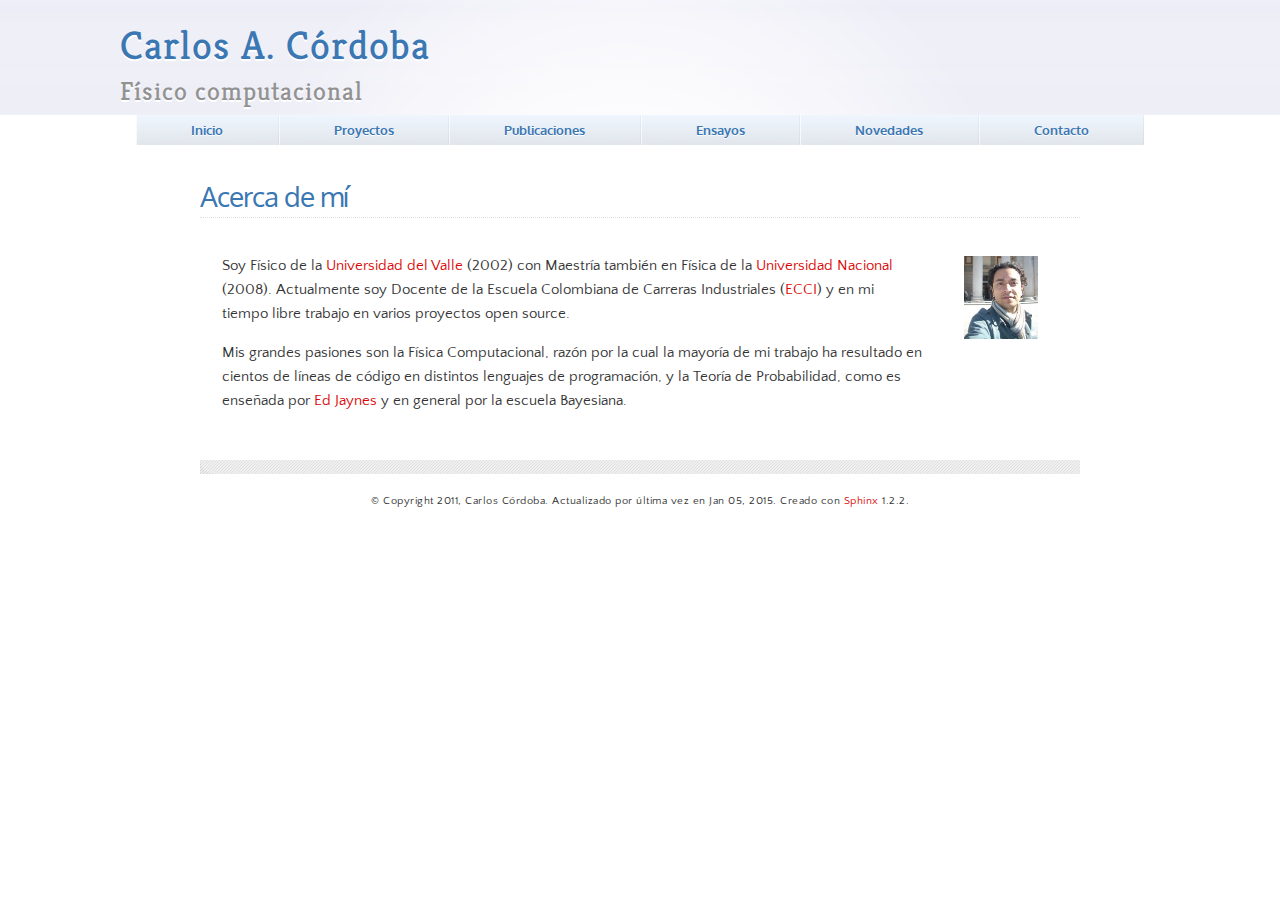
<file: index.html>
<!DOCTYPE html PUBLIC "-//W3C//DTD XHTML 1.0 Transitional//EN"
  "http://www.w3.org/TR/xhtml1/DTD/xhtml1-transitional.dtd">


<html xmlns="http://www.w3.org/1999/xhtml">
  <head>
    <meta http-equiv="Content-Type" content="text/html; charset=utf-8" />
    
    <title>Acerca de mí &mdash; Carlos A. Córdoba</title>
    
    <link rel="stylesheet" href="_static/haiku.css" type="text/css" />
    <link rel="stylesheet" href="_static/pygments.css" type="text/css" />
    
    <script type="text/javascript">
      var DOCUMENTATION_OPTIONS = {
        URL_ROOT:    './',
        VERSION:     '',
        COLLAPSE_INDEX: false,
        FILE_SUFFIX: '.html',
        HAS_SOURCE:  true
      };
    </script>
    <script type="text/javascript" src="_static/jquery.js"></script>
    <script type="text/javascript" src="_static/underscore.js"></script>
    <script type="text/javascript" src="_static/doctools.js"></script>
    <script type="text/javascript" src="_static/translations.js"></script>
    <script type="text/javascript" src="_static/theme_extras.js"></script>
    <link rel="top" title="Carlos A. Córdoba" href="#" />
    <link href='http://fonts.googleapis.com/css?family=Oxygen' rel='stylesheet' type='text/css'>
    <link href='http://fonts.googleapis.com/css?family=Kreon:300,400' rel='stylesheet' type='text/css'/>
    <link href='http://fonts.googleapis.com/css?family=Quattrocento+Sans:regular,bold' rel='stylesheet' type='text/css'/>

  </head>
  <body>
    <script>
     // Add the selected class to the currently active element of the
     // topnav
     function setSelected() {
         $("div.topnav a").removeClass("selected");
         $("div.topnav a").each( function(i) {
             if (document.location.href.indexOf($(this).text()) > 0) {
                 $(this).addClass("selected")
             };
         });
     };
     
     // Apply the previous functions after the page has loaded
     $(document).ready( function () { 
         setSelected();
     });
   </script>

    <div id='center-highlight'>
      <div class="header"><h1 class="heading"><a href="#">
          <span>Carlos A. Córdoba</span></a></h1>
        <h2 class="heading"><span>Físico computacional</span></h2>
      </div>
      <div class="topnav">
      <ul class="tabs" role="navigation">
    <li><a href="#">Inicio</a></li>
    <li><a href="Proyectos/Principal.html">Proyectos</a></li>
    <li><a href="Publicaciones.html">Publicaciones</a></li>
    <li><a href="Ensayos.html">Ensayos</a></li>
    <li><a href="Novedades.html">Novedades</a></li>
    <li><a href="Contacto.html">Contacto</a></li>
<ul>
      </div>
      <div class="content">
        
  <div class="section" id="acerca-de-mi">
<h1>Acerca de mí<a class="headerlink" href="#acerca-de-mi" title="Enlazar permanentemente con este título">¶</a></h1>
<table border="0" id="front-page" align="center">
<td width="700"><p>Soy Físico de la <a class="reference external" href="http://www.univalle.edu.co">Universidad del Valle</a> (2002)
con Maestría también en Física de la <a class="reference external" href="http://www.unal.edu.co">Universidad Nacional</a> (2008). Actualmente soy Docente de la Escuela
Colombiana de Carreras Industriales (<a class="reference external" href="http://www.ecci.edu.co">ECCI</a>) y en mi
tiempo libre trabajo en varios proyectos open source.</p>
<p>Mis grandes pasiones son la Física Computacional, razón por la cual la mayoría
de mi trabajo ha resultado en cientos de líneas de código en distintos
lenguajes de programación, y la Teoría de Probabilidad, como es enseñada por
<a class="reference external" href="http://omega.albany.edu:8008/JaynesBook.html">Ed Jaynes</a> y en general por la
escuela Bayesiana.</p>
<td id="self">
<img src="_static/self-1.jpg">
</td>
</table></div>


      </div>
      <div class="bottomnav"></div>
   </div>

    <div class="footer">
        &copy; Copyright 2011, Carlos Córdoba.
      Actualizado por última vez en Jan 05, 2015.
      Creado con <a href="http://sphinx-doc.org/">Sphinx</a> 1.2.2.
    </div>
  </body>
</html>
</file>
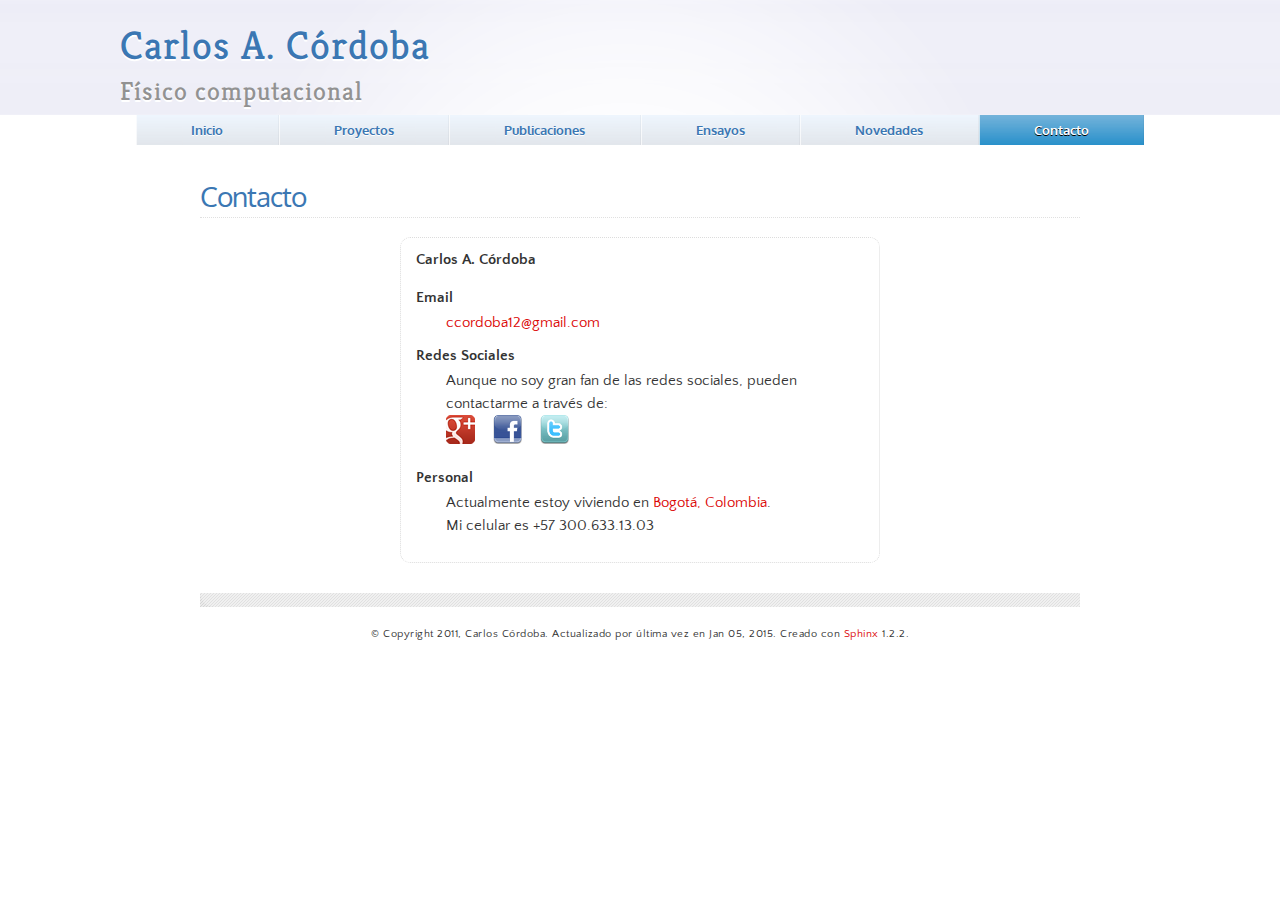
<file: Contacto.html>
<!DOCTYPE html PUBLIC "-//W3C//DTD XHTML 1.0 Transitional//EN"
  "http://www.w3.org/TR/xhtml1/DTD/xhtml1-transitional.dtd">


<html xmlns="http://www.w3.org/1999/xhtml">
  <head>
    <meta http-equiv="Content-Type" content="text/html; charset=utf-8" />
    
    <title>Contacto &mdash; Carlos A. Córdoba</title>
    
    <link rel="stylesheet" href="_static/haiku.css" type="text/css" />
    <link rel="stylesheet" href="_static/pygments.css" type="text/css" />
    
    <script type="text/javascript">
      var DOCUMENTATION_OPTIONS = {
        URL_ROOT:    './',
        VERSION:     '',
        COLLAPSE_INDEX: false,
        FILE_SUFFIX: '.html',
        HAS_SOURCE:  true
      };
    </script>
    <script type="text/javascript" src="_static/jquery.js"></script>
    <script type="text/javascript" src="_static/underscore.js"></script>
    <script type="text/javascript" src="_static/doctools.js"></script>
    <script type="text/javascript" src="_static/translations.js"></script>
    <script type="text/javascript" src="_static/theme_extras.js"></script>
    <link rel="top" title="Carlos A. Córdoba" href="index.html" />
    <link href='http://fonts.googleapis.com/css?family=Oxygen' rel='stylesheet' type='text/css'>
    <link href='http://fonts.googleapis.com/css?family=Kreon:300,400' rel='stylesheet' type='text/css'/>
    <link href='http://fonts.googleapis.com/css?family=Quattrocento+Sans:regular,bold' rel='stylesheet' type='text/css'/>

  </head>
  <body>
    <script>
     // Add the selected class to the currently active element of the
     // topnav
     function setSelected() {
         $("div.topnav a").removeClass("selected");
         $("div.topnav a").each( function(i) {
             if (document.location.href.indexOf($(this).text()) > 0) {
                 $(this).addClass("selected")
             };
         });
     };
     
     // Apply the previous functions after the page has loaded
     $(document).ready( function () { 
         setSelected();
     });
   </script>

    <div id='center-highlight'>
      <div class="header"><h1 class="heading"><a href="index.html">
          <span>Carlos A. Córdoba</span></a></h1>
        <h2 class="heading"><span>Físico computacional</span></h2>
      </div>
      <div class="topnav">
      <ul class="tabs" role="navigation">
    <li><a href="index.html">Inicio</a></li>
    <li><a href="Proyectos/Principal.html">Proyectos</a></li>
    <li><a href="Publicaciones.html">Publicaciones</a></li>
    <li><a href="Ensayos.html">Ensayos</a></li>
    <li><a href="Novedades.html">Novedades</a></li>
    <li><a href="#">Contacto</a></li>
<ul>
      </div>
      <div class="content">
        
  <div class="section" id="contacto">
<h1>Contacto<a class="headerlink" href="#contacto" title="Enlazar permanentemente con este título">¶</a></h1>
<div class="admonition-carlos-a-cordoba admonition">
<p class="first admonition-title">Carlos A. Córdoba</p>
<dl class="last docutils">
<dt>Email</dt>
<dd><a class="reference external" href="mailto:ccordoba12&#37;&#52;&#48;gmail&#46;com">ccordoba12<span>&#64;</span>gmail<span>&#46;</span>com</a></dd>
<dt>Redes Sociales</dt>
<dd><div class="first last line-block">
<div class="line">Aunque no soy gran fan de las redes sociales, pueden contactarme a través de:</div>
<div class="line"><a class="reference external" href="https://plus.google.com/111768206590147541618"><img alt="gplus" src="_images/gplus-icon.png" /></a>   <a class="reference external" href="http://www.facebook.com/profile.php?id=100000617635309&amp;ref=tn_tnmn"><img alt="facebook" src="_images/facebook-icon.png" /></a>   <a class="reference external" href="https://twitter.com/#!/ccordoba12"><img alt="twitter" src="_images/twitter-icon.png" /></a></div>
</div>
</dd>
<dt>Personal</dt>
<dd><div class="first last line-block">
<div class="line">Actualmente estoy viviendo en <a class="reference external" href="http://maps.google.es/maps/place?ftid=0x8e3f9bfd2da6cb29:0x239d635520a33914&amp;q=Bogota,+Colombia&amp;hl=en&amp;ved=0CAwQ-gswAA&amp;sa=X&amp;ei=EwLlTsCrA6LKyQSaibWKBw">Bogotá, Colombia</a>.</div>
<div class="line">Mi celular es +57 300.633.13.03</div>
</div>
</dd>
</dl>
</div>
</div>


      </div>
      <div class="bottomnav"></div>
   </div>

    <div class="footer">
        &copy; Copyright 2011, Carlos Córdoba.
      Actualizado por última vez en Jan 05, 2015.
      Creado con <a href="http://sphinx-doc.org/">Sphinx</a> 1.2.2.
    </div>
  </body>
</html>
</file>
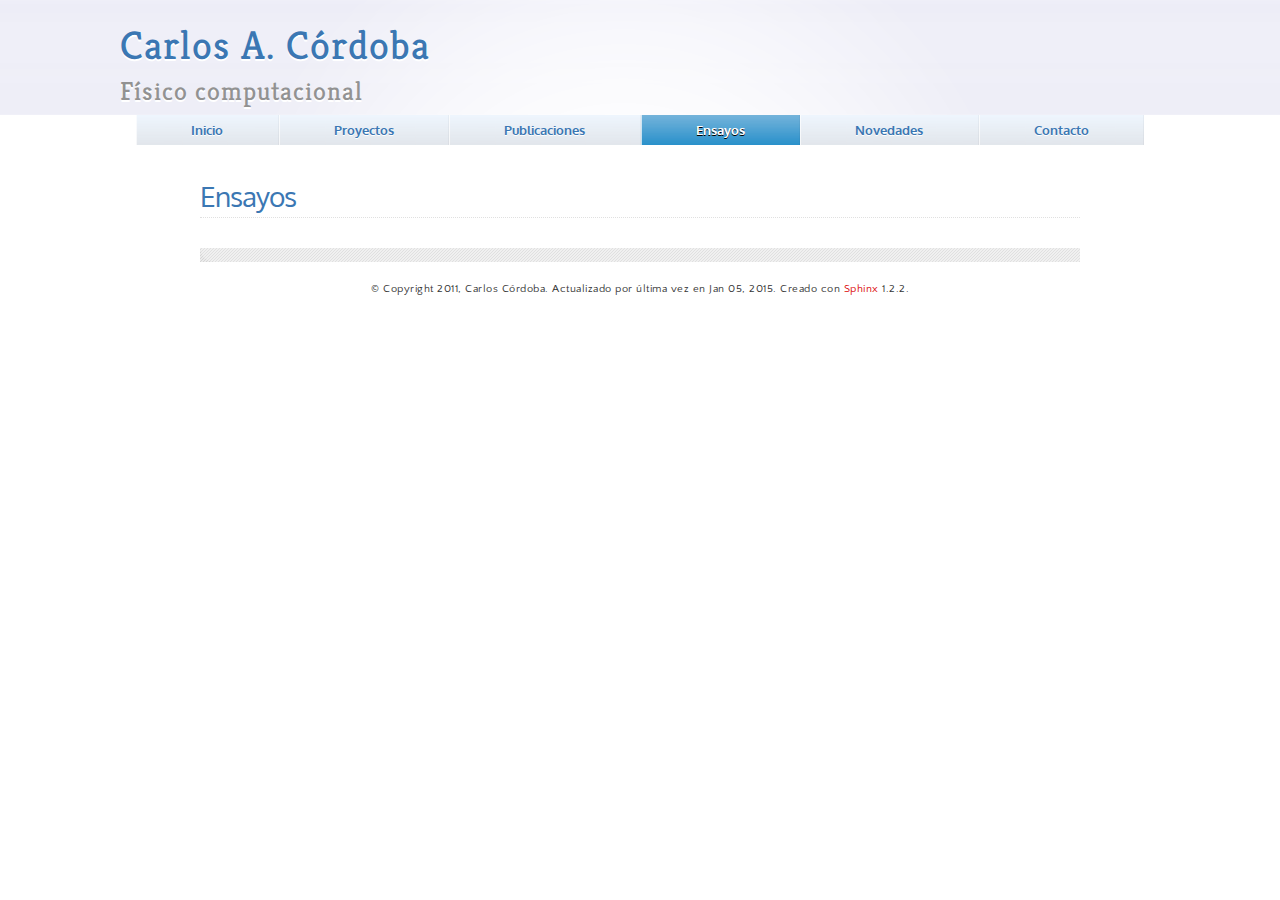
<file: Ensayos.html>
<!DOCTYPE html PUBLIC "-//W3C//DTD XHTML 1.0 Transitional//EN"
  "http://www.w3.org/TR/xhtml1/DTD/xhtml1-transitional.dtd">


<html xmlns="http://www.w3.org/1999/xhtml">
  <head>
    <meta http-equiv="Content-Type" content="text/html; charset=utf-8" />
    
    <title>Ensayos &mdash; Carlos A. Córdoba</title>
    
    <link rel="stylesheet" href="_static/haiku.css" type="text/css" />
    <link rel="stylesheet" href="_static/pygments.css" type="text/css" />
    
    <script type="text/javascript">
      var DOCUMENTATION_OPTIONS = {
        URL_ROOT:    './',
        VERSION:     '',
        COLLAPSE_INDEX: false,
        FILE_SUFFIX: '.html',
        HAS_SOURCE:  true
      };
    </script>
    <script type="text/javascript" src="_static/jquery.js"></script>
    <script type="text/javascript" src="_static/underscore.js"></script>
    <script type="text/javascript" src="_static/doctools.js"></script>
    <script type="text/javascript" src="_static/translations.js"></script>
    <script type="text/javascript" src="_static/theme_extras.js"></script>
    <link rel="top" title="Carlos A. Córdoba" href="index.html" />
    <link href='http://fonts.googleapis.com/css?family=Oxygen' rel='stylesheet' type='text/css'>
    <link href='http://fonts.googleapis.com/css?family=Kreon:300,400' rel='stylesheet' type='text/css'/>
    <link href='http://fonts.googleapis.com/css?family=Quattrocento+Sans:regular,bold' rel='stylesheet' type='text/css'/>

  </head>
  <body>
    <script>
     // Add the selected class to the currently active element of the
     // topnav
     function setSelected() {
         $("div.topnav a").removeClass("selected");
         $("div.topnav a").each( function(i) {
             if (document.location.href.indexOf($(this).text()) > 0) {
                 $(this).addClass("selected")
             };
         });
     };
     
     // Apply the previous functions after the page has loaded
     $(document).ready( function () { 
         setSelected();
     });
   </script>

    <div id='center-highlight'>
      <div class="header"><h1 class="heading"><a href="index.html">
          <span>Carlos A. Córdoba</span></a></h1>
        <h2 class="heading"><span>Físico computacional</span></h2>
      </div>
      <div class="topnav">
      <ul class="tabs" role="navigation">
    <li><a href="index.html">Inicio</a></li>
    <li><a href="Proyectos/Principal.html">Proyectos</a></li>
    <li><a href="Publicaciones.html">Publicaciones</a></li>
    <li><a href="#">Ensayos</a></li>
    <li><a href="Novedades.html">Novedades</a></li>
    <li><a href="Contacto.html">Contacto</a></li>
<ul>
      </div>
      <div class="content">
        
  <div class="section" id="ensayos">
<h1>Ensayos<a class="headerlink" href="#ensayos" title="Enlazar permanentemente con este título">¶</a></h1>
</div>


      </div>
      <div class="bottomnav"></div>
   </div>

    <div class="footer">
        &copy; Copyright 2011, Carlos Córdoba.
      Actualizado por última vez en Jan 05, 2015.
      Creado con <a href="http://sphinx-doc.org/">Sphinx</a> 1.2.2.
    </div>
  </body>
</html>
</file>
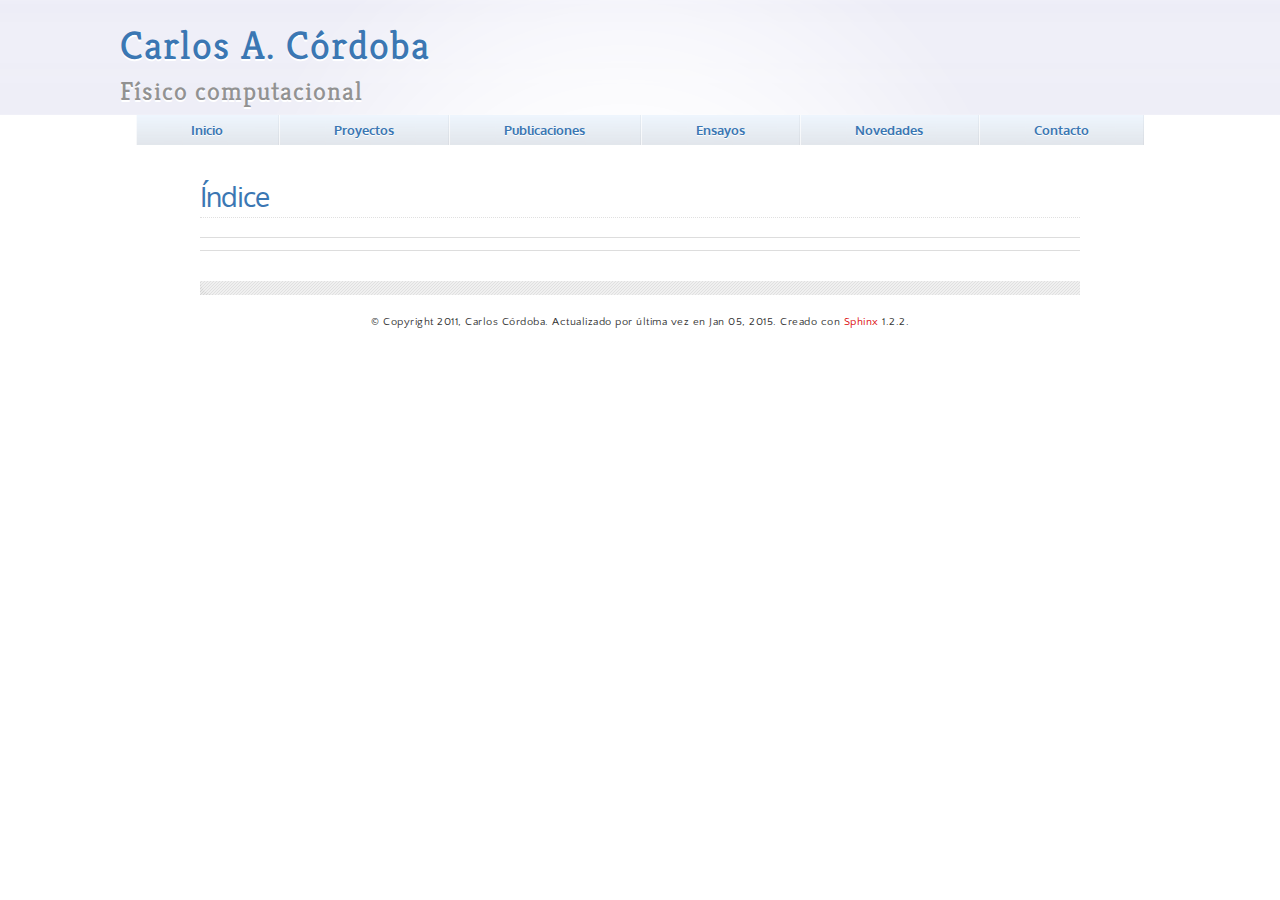
<file: genindex.html>
<!DOCTYPE html PUBLIC "-//W3C//DTD XHTML 1.0 Transitional//EN"
  "http://www.w3.org/TR/xhtml1/DTD/xhtml1-transitional.dtd">


<html xmlns="http://www.w3.org/1999/xhtml">
  <head>
    <meta http-equiv="Content-Type" content="text/html; charset=utf-8" />
    
    <title>Índice &mdash; Carlos A. Córdoba</title>
    
    <link rel="stylesheet" href="_static/haiku.css" type="text/css" />
    <link rel="stylesheet" href="_static/pygments.css" type="text/css" />
    
    <script type="text/javascript">
      var DOCUMENTATION_OPTIONS = {
        URL_ROOT:    './',
        VERSION:     '',
        COLLAPSE_INDEX: false,
        FILE_SUFFIX: '.html',
        HAS_SOURCE:  true
      };
    </script>
    <script type="text/javascript" src="_static/jquery.js"></script>
    <script type="text/javascript" src="_static/underscore.js"></script>
    <script type="text/javascript" src="_static/doctools.js"></script>
    <script type="text/javascript" src="_static/translations.js"></script>
    <script type="text/javascript" src="_static/theme_extras.js"></script>
    <link rel="top" title="Carlos A. Córdoba" href="index.html" />
    <link href='http://fonts.googleapis.com/css?family=Oxygen' rel='stylesheet' type='text/css'>
    <link href='http://fonts.googleapis.com/css?family=Kreon:300,400' rel='stylesheet' type='text/css'/>
    <link href='http://fonts.googleapis.com/css?family=Quattrocento+Sans:regular,bold' rel='stylesheet' type='text/css'/>

  </head>
  <body>
    <script>
     // Add the selected class to the currently active element of the
     // topnav
     function setSelected() {
         $("div.topnav a").removeClass("selected");
         $("div.topnav a").each( function(i) {
             if (document.location.href.indexOf($(this).text()) > 0) {
                 $(this).addClass("selected")
             };
         });
     };
     
     // Apply the previous functions after the page has loaded
     $(document).ready( function () { 
         setSelected();
     });
   </script>

    <div id='center-highlight'>
      <div class="header"><h1 class="heading"><a href="index.html">
          <span>Carlos A. Córdoba</span></a></h1>
        <h2 class="heading"><span>Físico computacional</span></h2>
      </div>
      <div class="topnav">
      <ul class="tabs" role="navigation">
    <li><a href="index.html">Inicio</a></li>
    <li><a href="Proyectos/Principal.html">Proyectos</a></li>
    <li><a href="Publicaciones.html">Publicaciones</a></li>
    <li><a href="Ensayos.html">Ensayos</a></li>
    <li><a href="Novedades.html">Novedades</a></li>
    <li><a href="Contacto.html">Contacto</a></li>
<ul>
      </div>
      <div class="content">
        

<h1 id="index">Índice</h1>

<div class="genindex-jumpbox">
 
</div>


      </div>
      <div class="bottomnav"></div>
   </div>

    <div class="footer">
        &copy; Copyright 2011, Carlos Córdoba.
      Actualizado por última vez en Jan 05, 2015.
      Creado con <a href="http://sphinx-doc.org/">Sphinx</a> 1.2.2.
    </div>
  </body>
</html>
</file>
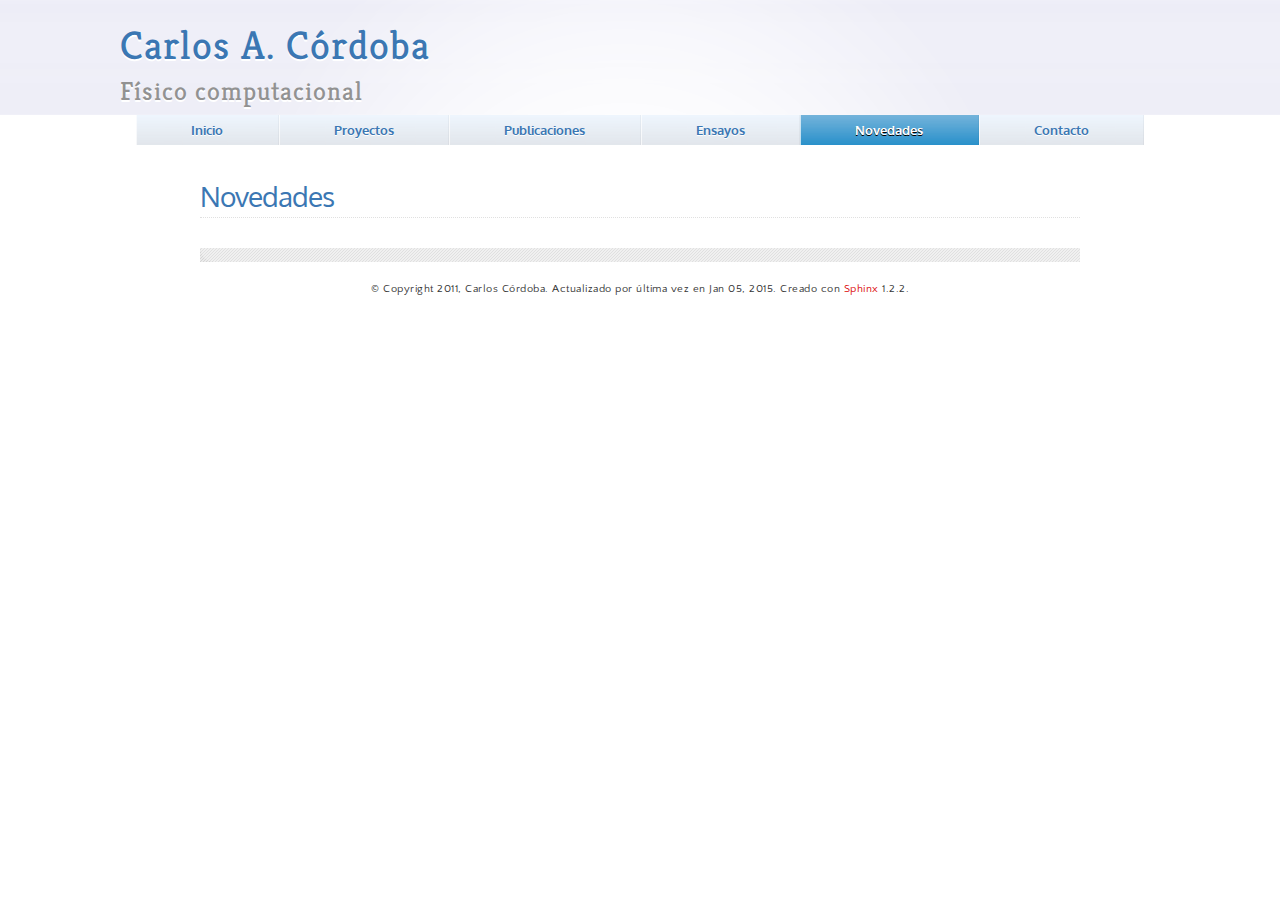
<file: Novedades.html>
<!DOCTYPE html PUBLIC "-//W3C//DTD XHTML 1.0 Transitional//EN"
  "http://www.w3.org/TR/xhtml1/DTD/xhtml1-transitional.dtd">


<html xmlns="http://www.w3.org/1999/xhtml">
  <head>
    <meta http-equiv="Content-Type" content="text/html; charset=utf-8" />
    
    <title>Novedades &mdash; Carlos A. Córdoba</title>
    
    <link rel="stylesheet" href="_static/haiku.css" type="text/css" />
    <link rel="stylesheet" href="_static/pygments.css" type="text/css" />
    
    <script type="text/javascript">
      var DOCUMENTATION_OPTIONS = {
        URL_ROOT:    './',
        VERSION:     '',
        COLLAPSE_INDEX: false,
        FILE_SUFFIX: '.html',
        HAS_SOURCE:  true
      };
    </script>
    <script type="text/javascript" src="_static/jquery.js"></script>
    <script type="text/javascript" src="_static/underscore.js"></script>
    <script type="text/javascript" src="_static/doctools.js"></script>
    <script type="text/javascript" src="_static/translations.js"></script>
    <script type="text/javascript" src="_static/theme_extras.js"></script>
    <link rel="top" title="Carlos A. Córdoba" href="index.html" />
    <link href='http://fonts.googleapis.com/css?family=Oxygen' rel='stylesheet' type='text/css'>
    <link href='http://fonts.googleapis.com/css?family=Kreon:300,400' rel='stylesheet' type='text/css'/>
    <link href='http://fonts.googleapis.com/css?family=Quattrocento+Sans:regular,bold' rel='stylesheet' type='text/css'/>

  </head>
  <body>
    <script>
     // Add the selected class to the currently active element of the
     // topnav
     function setSelected() {
         $("div.topnav a").removeClass("selected");
         $("div.topnav a").each( function(i) {
             if (document.location.href.indexOf($(this).text()) > 0) {
                 $(this).addClass("selected")
             };
         });
     };
     
     // Apply the previous functions after the page has loaded
     $(document).ready( function () { 
         setSelected();
     });
   </script>

    <div id='center-highlight'>
      <div class="header"><h1 class="heading"><a href="index.html">
          <span>Carlos A. Córdoba</span></a></h1>
        <h2 class="heading"><span>Físico computacional</span></h2>
      </div>
      <div class="topnav">
      <ul class="tabs" role="navigation">
    <li><a href="index.html">Inicio</a></li>
    <li><a href="Proyectos/Principal.html">Proyectos</a></li>
    <li><a href="Publicaciones.html">Publicaciones</a></li>
    <li><a href="Ensayos.html">Ensayos</a></li>
    <li><a href="#">Novedades</a></li>
    <li><a href="Contacto.html">Contacto</a></li>
<ul>
      </div>
      <div class="content">
        
  <div class="section" id="novedades">
<h1>Novedades<a class="headerlink" href="#novedades" title="Enlazar permanentemente con este título">¶</a></h1>
</div>


      </div>
      <div class="bottomnav"></div>
   </div>

    <div class="footer">
        &copy; Copyright 2011, Carlos Córdoba.
      Actualizado por última vez en Jan 05, 2015.
      Creado con <a href="http://sphinx-doc.org/">Sphinx</a> 1.2.2.
    </div>
  </body>
</html>
</file>
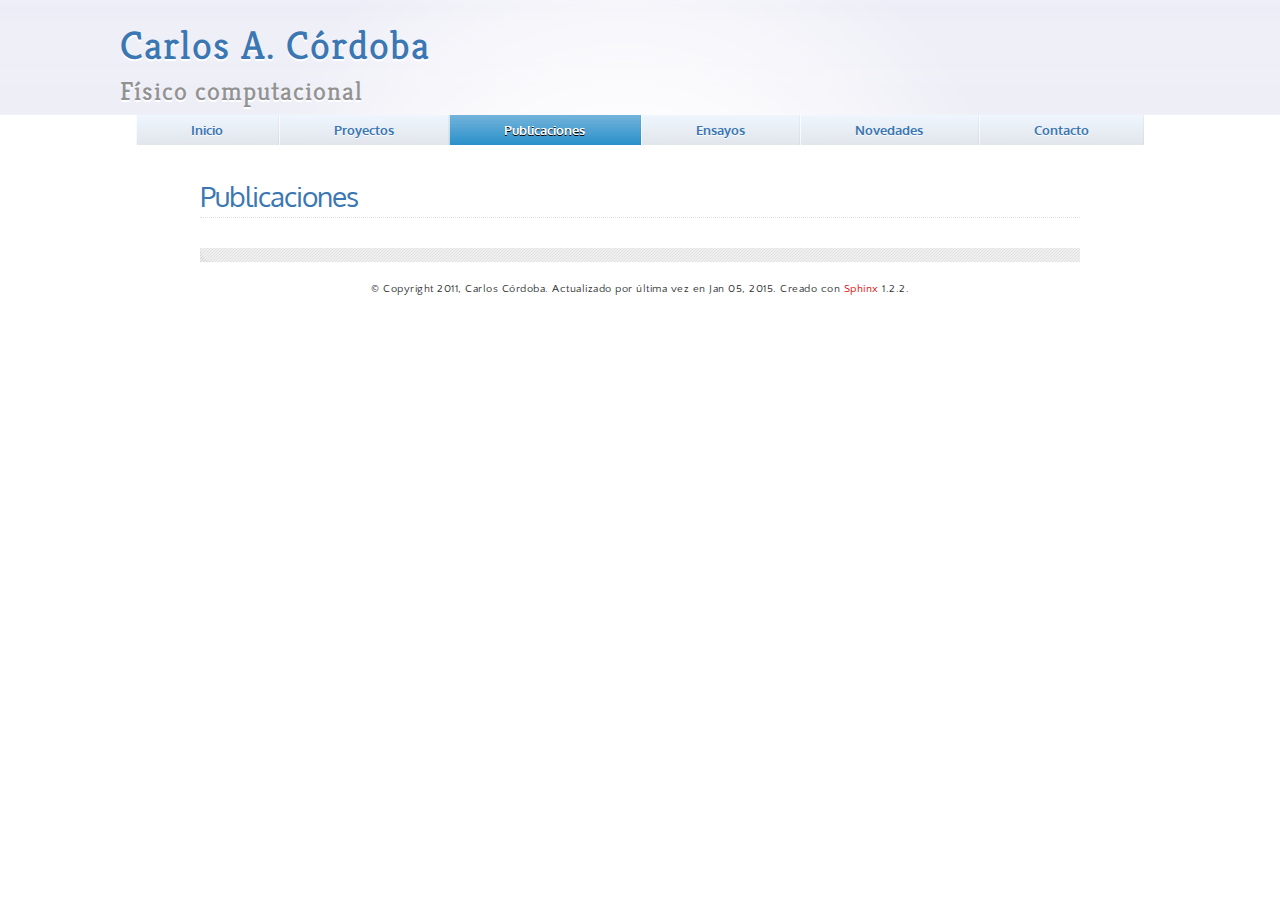
<file: Publicaciones.html>
<!DOCTYPE html PUBLIC "-//W3C//DTD XHTML 1.0 Transitional//EN"
  "http://www.w3.org/TR/xhtml1/DTD/xhtml1-transitional.dtd">


<html xmlns="http://www.w3.org/1999/xhtml">
  <head>
    <meta http-equiv="Content-Type" content="text/html; charset=utf-8" />
    
    <title>Publicaciones &mdash; Carlos A. Córdoba</title>
    
    <link rel="stylesheet" href="_static/haiku.css" type="text/css" />
    <link rel="stylesheet" href="_static/pygments.css" type="text/css" />
    
    <script type="text/javascript">
      var DOCUMENTATION_OPTIONS = {
        URL_ROOT:    './',
        VERSION:     '',
        COLLAPSE_INDEX: false,
        FILE_SUFFIX: '.html',
        HAS_SOURCE:  true
      };
    </script>
    <script type="text/javascript" src="_static/jquery.js"></script>
    <script type="text/javascript" src="_static/underscore.js"></script>
    <script type="text/javascript" src="_static/doctools.js"></script>
    <script type="text/javascript" src="_static/translations.js"></script>
    <script type="text/javascript" src="_static/theme_extras.js"></script>
    <link rel="top" title="Carlos A. Córdoba" href="index.html" />
    <link href='http://fonts.googleapis.com/css?family=Oxygen' rel='stylesheet' type='text/css'>
    <link href='http://fonts.googleapis.com/css?family=Kreon:300,400' rel='stylesheet' type='text/css'/>
    <link href='http://fonts.googleapis.com/css?family=Quattrocento+Sans:regular,bold' rel='stylesheet' type='text/css'/>

  </head>
  <body>
    <script>
     // Add the selected class to the currently active element of the
     // topnav
     function setSelected() {
         $("div.topnav a").removeClass("selected");
         $("div.topnav a").each( function(i) {
             if (document.location.href.indexOf($(this).text()) > 0) {
                 $(this).addClass("selected")
             };
         });
     };
     
     // Apply the previous functions after the page has loaded
     $(document).ready( function () { 
         setSelected();
     });
   </script>

    <div id='center-highlight'>
      <div class="header"><h1 class="heading"><a href="index.html">
          <span>Carlos A. Córdoba</span></a></h1>
        <h2 class="heading"><span>Físico computacional</span></h2>
      </div>
      <div class="topnav">
      <ul class="tabs" role="navigation">
    <li><a href="index.html">Inicio</a></li>
    <li><a href="Proyectos/Principal.html">Proyectos</a></li>
    <li><a href="#">Publicaciones</a></li>
    <li><a href="Ensayos.html">Ensayos</a></li>
    <li><a href="Novedades.html">Novedades</a></li>
    <li><a href="Contacto.html">Contacto</a></li>
<ul>
      </div>
      <div class="content">
        
  <div class="section" id="publicaciones">
<h1>Publicaciones<a class="headerlink" href="#publicaciones" title="Enlazar permanentemente con este título">¶</a></h1>
</div>


      </div>
      <div class="bottomnav"></div>
   </div>

    <div class="footer">
        &copy; Copyright 2011, Carlos Córdoba.
      Actualizado por última vez en Jan 05, 2015.
      Creado con <a href="http://sphinx-doc.org/">Sphinx</a> 1.2.2.
    </div>
  </body>
</html>
</file>
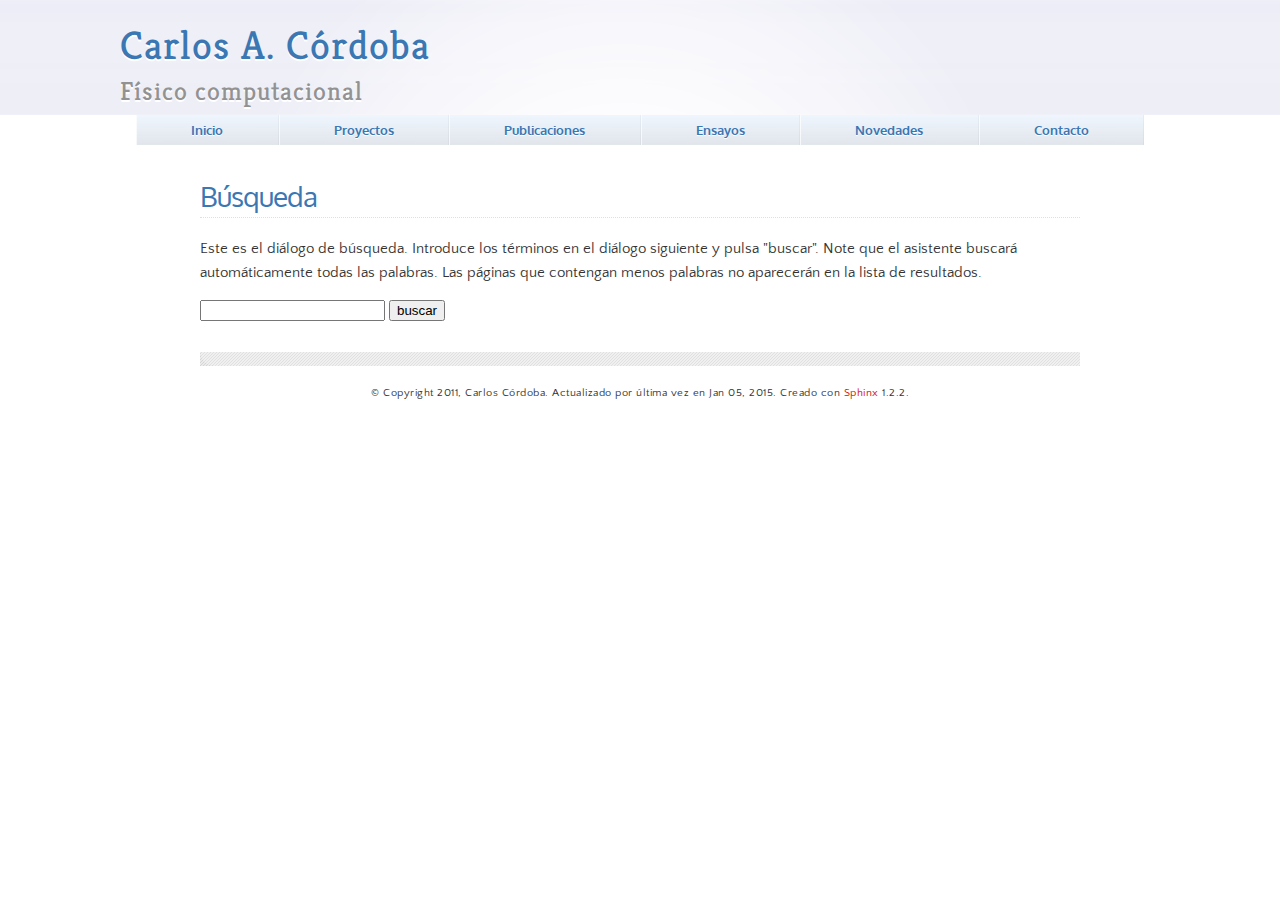
<file: search.html>
<!DOCTYPE html PUBLIC "-//W3C//DTD XHTML 1.0 Transitional//EN"
  "http://www.w3.org/TR/xhtml1/DTD/xhtml1-transitional.dtd">


<html xmlns="http://www.w3.org/1999/xhtml">
  <head>
    <meta http-equiv="Content-Type" content="text/html; charset=utf-8" />
    
    <title>Búsqueda &mdash; Carlos A. Córdoba</title>
    
    <link rel="stylesheet" href="_static/haiku.css" type="text/css" />
    <link rel="stylesheet" href="_static/pygments.css" type="text/css" />
    
    <script type="text/javascript">
      var DOCUMENTATION_OPTIONS = {
        URL_ROOT:    './',
        VERSION:     '',
        COLLAPSE_INDEX: false,
        FILE_SUFFIX: '.html',
        HAS_SOURCE:  true
      };
    </script>
    <script type="text/javascript" src="_static/jquery.js"></script>
    <script type="text/javascript" src="_static/underscore.js"></script>
    <script type="text/javascript" src="_static/doctools.js"></script>
    <script type="text/javascript" src="_static/translations.js"></script>
    <script type="text/javascript" src="_static/searchtools.js"></script>
    <script type="text/javascript" src="_static/theme_extras.js"></script>
    <link rel="top" title="Carlos A. Córdoba" href="index.html" />
  <script type="text/javascript">
    jQuery(function() { Search.loadIndex("searchindex.js"); });
  </script>
  
  <script type="text/javascript" id="searchindexloader"></script>
  
    <link href='http://fonts.googleapis.com/css?family=Oxygen' rel='stylesheet' type='text/css'>
    <link href='http://fonts.googleapis.com/css?family=Kreon:300,400' rel='stylesheet' type='text/css'/>
    <link href='http://fonts.googleapis.com/css?family=Quattrocento+Sans:regular,bold' rel='stylesheet' type='text/css'/>


  </head>
  <body>
    <script>
     // Add the selected class to the currently active element of the
     // topnav
     function setSelected() {
         $("div.topnav a").removeClass("selected");
         $("div.topnav a").each( function(i) {
             if (document.location.href.indexOf($(this).text()) > 0) {
                 $(this).addClass("selected")
             };
         });
     };
     
     // Apply the previous functions after the page has loaded
     $(document).ready( function () { 
         setSelected();
     });
   </script>

    <div id='center-highlight'>
      <div class="header"><h1 class="heading"><a href="index.html">
          <span>Carlos A. Córdoba</span></a></h1>
        <h2 class="heading"><span>Físico computacional</span></h2>
      </div>
      <div class="topnav">
      <ul class="tabs" role="navigation">
    <li><a href="index.html">Inicio</a></li>
    <li><a href="Proyectos/Principal.html">Proyectos</a></li>
    <li><a href="Publicaciones.html">Publicaciones</a></li>
    <li><a href="Ensayos.html">Ensayos</a></li>
    <li><a href="Novedades.html">Novedades</a></li>
    <li><a href="Contacto.html">Contacto</a></li>
<ul>
      </div>
      <div class="content">
        
  <h1 id="search-documentation">Búsqueda</h1>
  <div id="fallback" class="admonition warning">
  <script type="text/javascript">$('#fallback').hide();</script>
  <p>
    Por favor, active JavaScript para habilitar la funcionalidad
    de búsqueda.
  </p>
  </div>
  <p>
    Este es el diálogo de búsqueda.  Introduce los términos en el
    diálogo siguiente y pulsa "buscar". Note que el asistente buscará 
    automáticamente todas las palabras. Las páginas que contengan 
    menos palabras no aparecerán en la lista de resultados.
  </p>
  <form action="" method="get">
    <input type="text" name="q" value="" />
    <input type="submit" value="buscar" />
    <span id="search-progress" style="padding-left: 10px"></span>
  </form>
  
  <div id="search-results">
  
  </div>

      </div>
      <div class="bottomnav"></div>
   </div>

    <div class="footer">
        &copy; Copyright 2011, Carlos Córdoba.
      Actualizado por última vez en Jan 05, 2015.
      Creado con <a href="http://sphinx-doc.org/">Sphinx</a> 1.2.2.
    </div>
  </body>
</html>
</file>
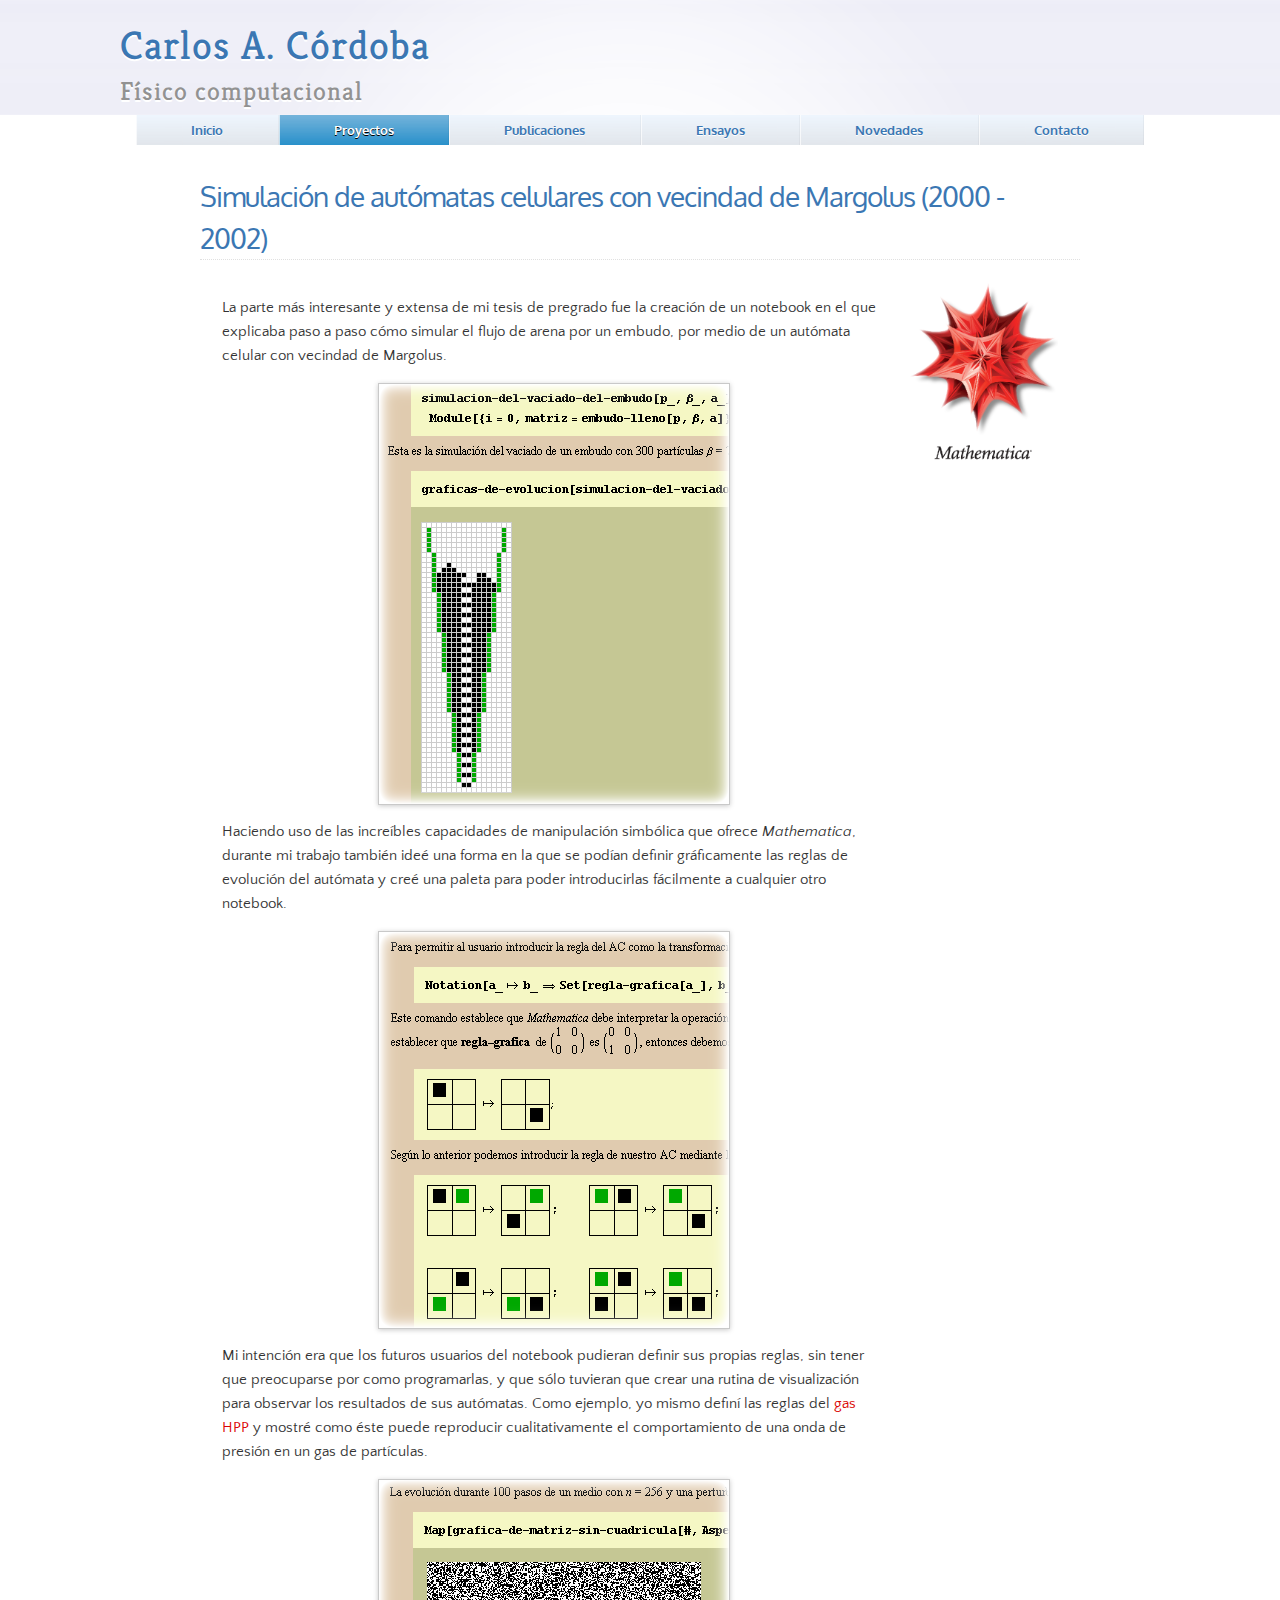
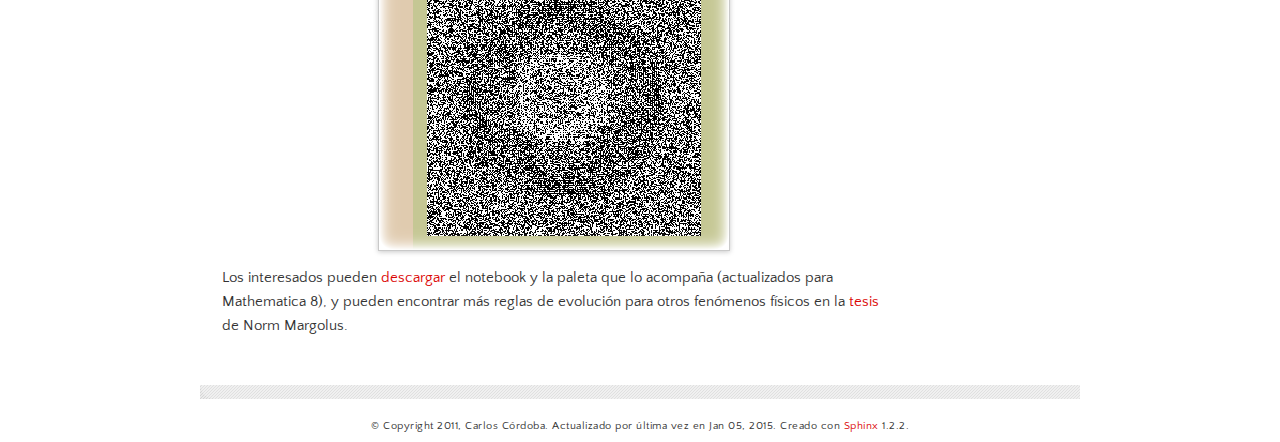
<file: Proyectos/Automatas celulares.html>
<!DOCTYPE html PUBLIC "-//W3C//DTD XHTML 1.0 Transitional//EN"
  "http://www.w3.org/TR/xhtml1/DTD/xhtml1-transitional.dtd">


<html xmlns="http://www.w3.org/1999/xhtml">
  <head>
    <meta http-equiv="Content-Type" content="text/html; charset=utf-8" />
    
    <title>Simulación de autómatas celulares con vecindad de Margolus (2000 - 2002) &mdash; Carlos A. Córdoba</title>
    
    <link rel="stylesheet" href="../_static/haiku.css" type="text/css" />
    <link rel="stylesheet" href="../_static/pygments.css" type="text/css" />
    
    <script type="text/javascript">
      var DOCUMENTATION_OPTIONS = {
        URL_ROOT:    '../',
        VERSION:     '',
        COLLAPSE_INDEX: false,
        FILE_SUFFIX: '.html',
        HAS_SOURCE:  true
      };
    </script>
    <script type="text/javascript" src="../_static/jquery.js"></script>
    <script type="text/javascript" src="../_static/underscore.js"></script>
    <script type="text/javascript" src="../_static/doctools.js"></script>
    <script type="text/javascript" src="../_static/translations.js"></script>
    <script type="text/javascript" src="../_static/theme_extras.js"></script>
    <link rel="top" title="Carlos A. Córdoba" href="../index.html" />
    <link href='http://fonts.googleapis.com/css?family=Oxygen' rel='stylesheet' type='text/css'>
    <link href='http://fonts.googleapis.com/css?family=Kreon:300,400' rel='stylesheet' type='text/css'/>
    <link href='http://fonts.googleapis.com/css?family=Quattrocento+Sans:regular,bold' rel='stylesheet' type='text/css'/>

  </head>
  <body>
    <script>
     // Add the selected class to the currently active element of the
     // topnav
     function setSelected() {
         $("div.topnav a").removeClass("selected");
         $("div.topnav a").each( function(i) {
             if (document.location.href.indexOf($(this).text()) > 0) {
                 $(this).addClass("selected")
             };
         });
     };
     
     // Apply the previous functions after the page has loaded
     $(document).ready( function () { 
         setSelected();
     });
   </script>

    <div id='center-highlight'>
      <div class="header"><h1 class="heading"><a href="../index.html">
          <span>Carlos A. Córdoba</span></a></h1>
        <h2 class="heading"><span>Físico computacional</span></h2>
      </div>
      <div class="topnav">
      <ul class="tabs" role="navigation">
    <li><a href="../index.html">Inicio</a></li>
    <li><a href="Principal.html">Proyectos</a></li>
    <li><a href="../Publicaciones.html">Publicaciones</a></li>
    <li><a href="../Ensayos.html">Ensayos</a></li>
    <li><a href="../Novedades.html">Novedades</a></li>
    <li><a href="../Contacto.html">Contacto</a></li>
<ul>
      </div>
      <div class="content">
        
  <div class="section" id="simulacion-de-automatas-celulares-con-vecindad-de-margolus-2000-2002">
<h1>Simulación de autómatas celulares con vecindad de Margolus (2000 - 2002)<a class="headerlink" href="#simulacion-de-automatas-celulares-con-vecindad-de-margolus-2000-2002" title="Enlazar permanentemente con este título">¶</a></h1>
<table border="0" id="front-page" align="center">
<td width="80%"><p>La parte más interesante y extensa de mi tesis de pregrado fue la creación de
un notebook en el que explicaba paso a paso cómo simular el flujo de arena por
un embudo, por medio de un autómata celular con vecindad de Margolus.</p>
<img alt="../_images/embudo.png" class="align-center" src="../_images/embudo.png" />
<p>Haciendo uso de las increíbles capacidades de manipulación simbólica que ofrece
<em>Mathematica</em>, durante mi trabajo también ideé una forma en la que se podían definir
gráficamente las reglas de evolución del autómata y creé una paleta para
poder introducirlas fácilmente a cualquier otro notebook.</p>
<img alt="../_images/regla_grafica.png" class="align-center" src="../_images/regla_grafica.png" />
<p>Mi intención era que los futuros usuarios del notebook pudieran definir sus
propias reglas, sin tener que preocuparse por como programarlas, y que sólo
tuvieran que crear una rutina de visualización para observar los resultados de
sus autómatas. Como ejemplo, yo mismo definí las reglas del <a class="reference external" href="http://en.wikipedia.org/wiki/Lattice_gas_automaton">gas HPP</a> y mostré
como éste puede reproducir cualitativamente el comportamiento de una onda de
presión en un gas de partículas.</p>
<img alt="../_images/hpp_gas.png" class="align-center" src="../_images/hpp_gas.png" />
<p>Los interesados pueden <a class="reference download internal" href="../_downloads/Automatas celulares con vecindad de Margolus.zip"><tt class="xref download docutils literal"><span class="pre">descargar</span></tt></a> el notebook y la paleta que lo acompaña
(actualizados para Mathematica 8), y pueden encontrar más reglas de evolución
para otros fenómenos físicos en la <a class="reference external" href="http://people.csail.mit.edu/nhm/thesis.pdf">tesis</a> de Norm Margolus.</p>
<td width="30%">
<a href=../Proyectos/Mathematica.html>
<img src="../_static/mathematica-4.png">
</a>
</td>
</table></div>


      </div>
      <div class="bottomnav"></div>
   </div>

    <div class="footer">
        &copy; Copyright 2011, Carlos Córdoba.
      Actualizado por última vez en Jan 05, 2015.
      Creado con <a href="http://sphinx-doc.org/">Sphinx</a> 1.2.2.
    </div>
  </body>
</html>
</file>
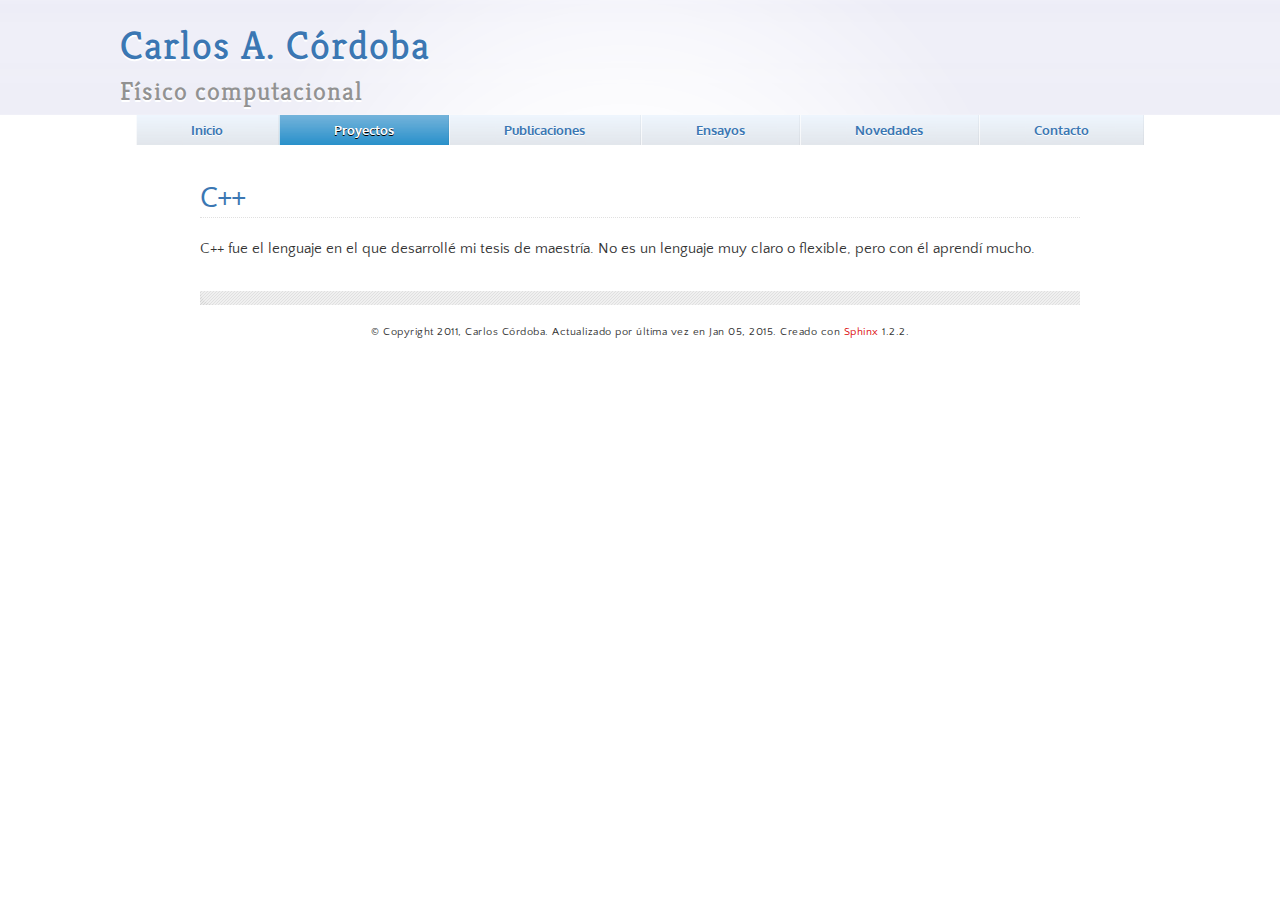
<file: Proyectos/C++.html>
<!DOCTYPE html PUBLIC "-//W3C//DTD XHTML 1.0 Transitional//EN"
  "http://www.w3.org/TR/xhtml1/DTD/xhtml1-transitional.dtd">


<html xmlns="http://www.w3.org/1999/xhtml">
  <head>
    <meta http-equiv="Content-Type" content="text/html; charset=utf-8" />
    
    <title>C++ &mdash; Carlos A. Córdoba</title>
    
    <link rel="stylesheet" href="../_static/haiku.css" type="text/css" />
    <link rel="stylesheet" href="../_static/pygments.css" type="text/css" />
    
    <script type="text/javascript">
      var DOCUMENTATION_OPTIONS = {
        URL_ROOT:    '../',
        VERSION:     '',
        COLLAPSE_INDEX: false,
        FILE_SUFFIX: '.html',
        HAS_SOURCE:  true
      };
    </script>
    <script type="text/javascript" src="../_static/jquery.js"></script>
    <script type="text/javascript" src="../_static/underscore.js"></script>
    <script type="text/javascript" src="../_static/doctools.js"></script>
    <script type="text/javascript" src="../_static/translations.js"></script>
    <script type="text/javascript" src="../_static/theme_extras.js"></script>
    <link rel="top" title="Carlos A. Córdoba" href="../index.html" />
    <link href='http://fonts.googleapis.com/css?family=Oxygen' rel='stylesheet' type='text/css'>
    <link href='http://fonts.googleapis.com/css?family=Kreon:300,400' rel='stylesheet' type='text/css'/>
    <link href='http://fonts.googleapis.com/css?family=Quattrocento+Sans:regular,bold' rel='stylesheet' type='text/css'/>

  </head>
  <body>
    <script>
     // Add the selected class to the currently active element of the
     // topnav
     function setSelected() {
         $("div.topnav a").removeClass("selected");
         $("div.topnav a").each( function(i) {
             if (document.location.href.indexOf($(this).text()) > 0) {
                 $(this).addClass("selected")
             };
         });
     };
     
     // Apply the previous functions after the page has loaded
     $(document).ready( function () { 
         setSelected();
     });
   </script>

    <div id='center-highlight'>
      <div class="header"><h1 class="heading"><a href="../index.html">
          <span>Carlos A. Córdoba</span></a></h1>
        <h2 class="heading"><span>Físico computacional</span></h2>
      </div>
      <div class="topnav">
      <ul class="tabs" role="navigation">
    <li><a href="../index.html">Inicio</a></li>
    <li><a href="Principal.html">Proyectos</a></li>
    <li><a href="../Publicaciones.html">Publicaciones</a></li>
    <li><a href="../Ensayos.html">Ensayos</a></li>
    <li><a href="../Novedades.html">Novedades</a></li>
    <li><a href="../Contacto.html">Contacto</a></li>
<ul>
      </div>
      <div class="content">
        
  <div class="section" id="c">
<h1>C++<a class="headerlink" href="#c" title="Enlazar permanentemente con este título">¶</a></h1>
<p>C++ fue el lenguaje en el que desarrollé mi tesis de maestría. No es un
lenguaje muy claro o flexible, pero con él aprendí mucho.</p>
</div>


      </div>
      <div class="bottomnav"></div>
   </div>

    <div class="footer">
        &copy; Copyright 2011, Carlos Córdoba.
      Actualizado por última vez en Jan 05, 2015.
      Creado con <a href="http://sphinx-doc.org/">Sphinx</a> 1.2.2.
    </div>
  </body>
</html>
</file>
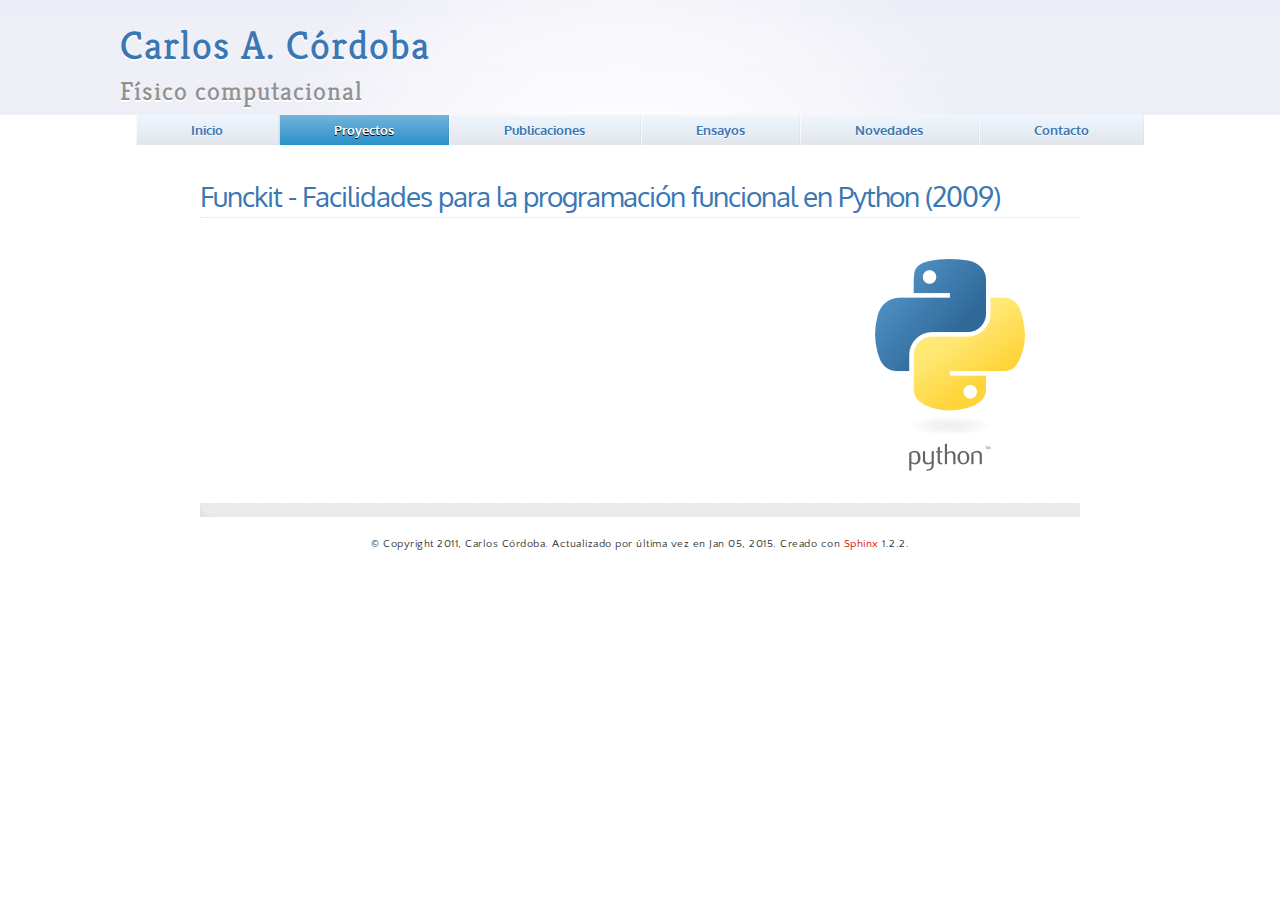
<file: Proyectos/funckit.html>
<!DOCTYPE html PUBLIC "-//W3C//DTD XHTML 1.0 Transitional//EN"
  "http://www.w3.org/TR/xhtml1/DTD/xhtml1-transitional.dtd">


<html xmlns="http://www.w3.org/1999/xhtml">
  <head>
    <meta http-equiv="Content-Type" content="text/html; charset=utf-8" />
    
    <title>Funckit - Facilidades para la programación funcional en Python (2009) &mdash; Carlos A. Córdoba</title>
    
    <link rel="stylesheet" href="../_static/haiku.css" type="text/css" />
    <link rel="stylesheet" href="../_static/pygments.css" type="text/css" />
    
    <script type="text/javascript">
      var DOCUMENTATION_OPTIONS = {
        URL_ROOT:    '../',
        VERSION:     '',
        COLLAPSE_INDEX: false,
        FILE_SUFFIX: '.html',
        HAS_SOURCE:  true
      };
    </script>
    <script type="text/javascript" src="../_static/jquery.js"></script>
    <script type="text/javascript" src="../_static/underscore.js"></script>
    <script type="text/javascript" src="../_static/doctools.js"></script>
    <script type="text/javascript" src="../_static/translations.js"></script>
    <script type="text/javascript" src="../_static/theme_extras.js"></script>
    <link rel="top" title="Carlos A. Córdoba" href="../index.html" />
    <link href='http://fonts.googleapis.com/css?family=Oxygen' rel='stylesheet' type='text/css'>
    <link href='http://fonts.googleapis.com/css?family=Kreon:300,400' rel='stylesheet' type='text/css'/>
    <link href='http://fonts.googleapis.com/css?family=Quattrocento+Sans:regular,bold' rel='stylesheet' type='text/css'/>

  </head>
  <body>
    <script>
     // Add the selected class to the currently active element of the
     // topnav
     function setSelected() {
         $("div.topnav a").removeClass("selected");
         $("div.topnav a").each( function(i) {
             if (document.location.href.indexOf($(this).text()) > 0) {
                 $(this).addClass("selected")
             };
         });
     };
     
     // Apply the previous functions after the page has loaded
     $(document).ready( function () { 
         setSelected();
     });
   </script>

    <div id='center-highlight'>
      <div class="header"><h1 class="heading"><a href="../index.html">
          <span>Carlos A. Córdoba</span></a></h1>
        <h2 class="heading"><span>Físico computacional</span></h2>
      </div>
      <div class="topnav">
      <ul class="tabs" role="navigation">
    <li><a href="../index.html">Inicio</a></li>
    <li><a href="Principal.html">Proyectos</a></li>
    <li><a href="../Publicaciones.html">Publicaciones</a></li>
    <li><a href="../Ensayos.html">Ensayos</a></li>
    <li><a href="../Novedades.html">Novedades</a></li>
    <li><a href="../Contacto.html">Contacto</a></li>
<ul>
      </div>
      <div class="content">
        
  <div class="section" id="funckit-facilidades-para-la-programacion-funcional-en-python-2009">
<h1>Funckit - Facilidades para la programación funcional en Python (2009)<a class="headerlink" href="#funckit-facilidades-para-la-programacion-funcional-en-python-2009" title="Enlazar permanentemente con este título">¶</a></h1>
<table border="0" id="front-page" align="center">
<td width="74%"><td width="40%">
<img id="python-logo" src="../_static/python.png">
</td>
</table></div>


      </div>
      <div class="bottomnav"></div>
   </div>

    <div class="footer">
        &copy; Copyright 2011, Carlos Córdoba.
      Actualizado por última vez en Jan 05, 2015.
      Creado con <a href="http://sphinx-doc.org/">Sphinx</a> 1.2.2.
    </div>
  </body>
</html>
</file>
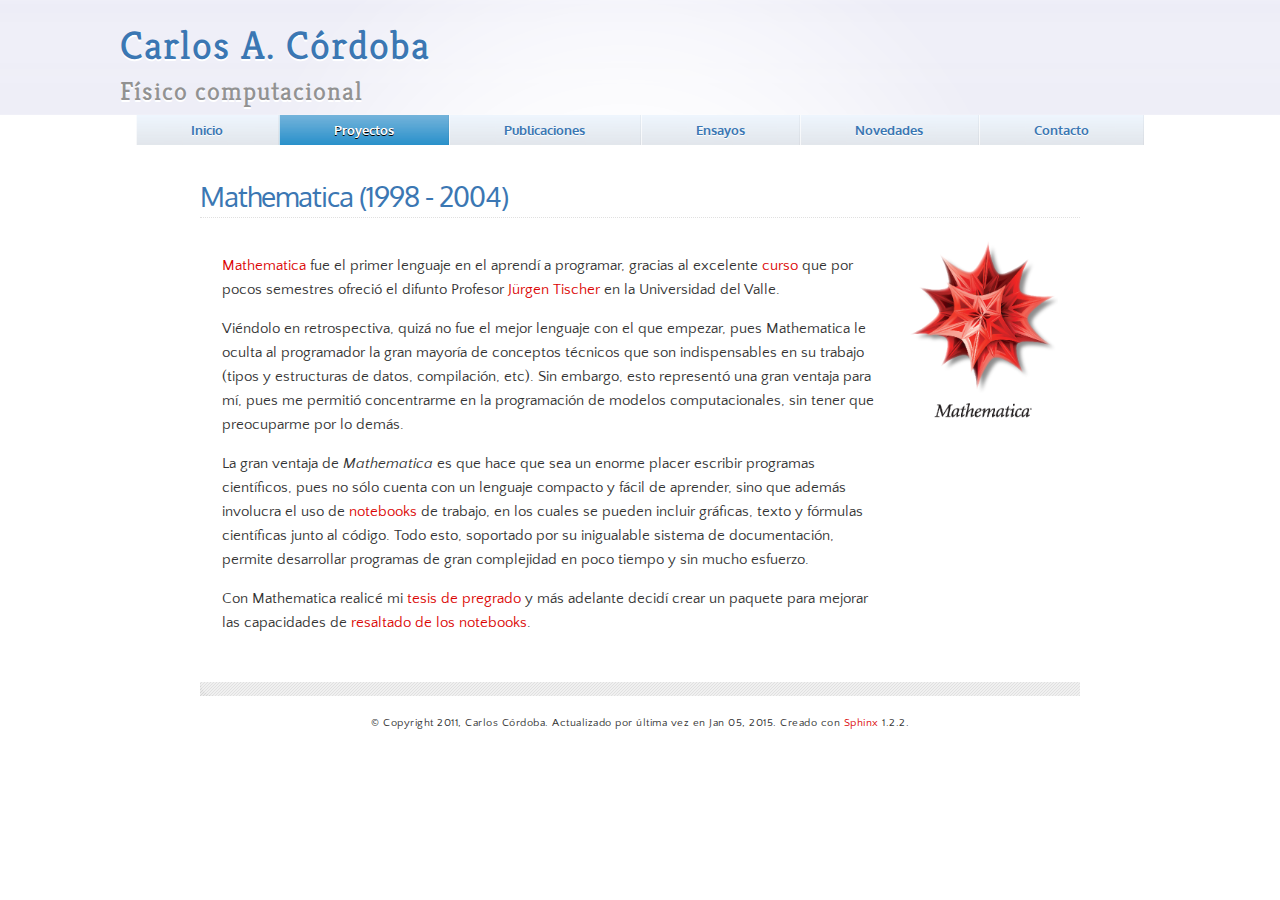
<file: Proyectos/Mathematica.html>
<!DOCTYPE html PUBLIC "-//W3C//DTD XHTML 1.0 Transitional//EN"
  "http://www.w3.org/TR/xhtml1/DTD/xhtml1-transitional.dtd">


<html xmlns="http://www.w3.org/1999/xhtml">
  <head>
    <meta http-equiv="Content-Type" content="text/html; charset=utf-8" />
    
    <title>Mathematica (1998 - 2004) &mdash; Carlos A. Córdoba</title>
    
    <link rel="stylesheet" href="../_static/haiku.css" type="text/css" />
    <link rel="stylesheet" href="../_static/pygments.css" type="text/css" />
    
    <script type="text/javascript">
      var DOCUMENTATION_OPTIONS = {
        URL_ROOT:    '../',
        VERSION:     '',
        COLLAPSE_INDEX: false,
        FILE_SUFFIX: '.html',
        HAS_SOURCE:  true
      };
    </script>
    <script type="text/javascript" src="../_static/jquery.js"></script>
    <script type="text/javascript" src="../_static/underscore.js"></script>
    <script type="text/javascript" src="../_static/doctools.js"></script>
    <script type="text/javascript" src="../_static/translations.js"></script>
    <script type="text/javascript" src="../_static/theme_extras.js"></script>
    <link rel="top" title="Carlos A. Córdoba" href="../index.html" />
    <link href='http://fonts.googleapis.com/css?family=Oxygen' rel='stylesheet' type='text/css'>
    <link href='http://fonts.googleapis.com/css?family=Kreon:300,400' rel='stylesheet' type='text/css'/>
    <link href='http://fonts.googleapis.com/css?family=Quattrocento+Sans:regular,bold' rel='stylesheet' type='text/css'/>

  </head>
  <body>
    <script>
     // Add the selected class to the currently active element of the
     // topnav
     function setSelected() {
         $("div.topnav a").removeClass("selected");
         $("div.topnav a").each( function(i) {
             if (document.location.href.indexOf($(this).text()) > 0) {
                 $(this).addClass("selected")
             };
         });
     };
     
     // Apply the previous functions after the page has loaded
     $(document).ready( function () { 
         setSelected();
     });
   </script>

    <div id='center-highlight'>
      <div class="header"><h1 class="heading"><a href="../index.html">
          <span>Carlos A. Córdoba</span></a></h1>
        <h2 class="heading"><span>Físico computacional</span></h2>
      </div>
      <div class="topnav">
      <ul class="tabs" role="navigation">
    <li><a href="../index.html">Inicio</a></li>
    <li><a href="Principal.html">Proyectos</a></li>
    <li><a href="../Publicaciones.html">Publicaciones</a></li>
    <li><a href="../Ensayos.html">Ensayos</a></li>
    <li><a href="../Novedades.html">Novedades</a></li>
    <li><a href="../Contacto.html">Contacto</a></li>
<ul>
      </div>
      <div class="content">
        
  <div class="section" id="mathematica-1998-2004">
<h1>Mathematica (1998 - 2004)<a class="headerlink" href="#mathematica-1998-2004" title="Enlazar permanentemente con este título">¶</a></h1>
<table border="0" id="front-page" align="center">
<td width="80%"><p><a class="reference external" href="http://www.wolfram.com/mathematica/">Mathematica</a> fue el primer lenguaje en el aprendí a programar, gracias al
excelente <a class="reference download internal" href="../_downloads/Introducción a Mathematica (J. Tischer).nb"><tt class="xref download docutils literal"><span class="pre">curso</span></tt></a> que por pocos semestres ofreció el difunto Profesor <a class="reference external" href="http://soportematematicas.univalle.edu.co/salamat/?seccion=jt">Jürgen
Tischer</a> en la Universidad del Valle.</p>
<p>Viéndolo en retrospectiva, quizá no fue el mejor lenguaje con el que empezar,
pues Mathematica le oculta al programador la gran mayoría de conceptos técnicos
que son indispensables en su trabajo (tipos y estructuras de datos,
compilación, etc). Sin embargo, esto representó una gran ventaja para
mí, pues me permitió concentrarme en la programación de modelos computacionales, sin
tener que preocuparme por lo demás.</p>
<p>La gran ventaja de <em>Mathematica</em> es que hace que sea un enorme placer escribir
programas científicos, pues
no sólo cuenta con un lenguaje compacto y fácil de aprender, sino que además
involucra el uso de <a class="reference external" href="http://reference.wolfram.com/mathematica/tutorial/UsingANotebookInterface.html">notebooks</a> de trabajo, en los cuales se pueden incluir
gráficas, texto y fórmulas científicas junto al código. Todo esto, soportado
por su inigualable sistema de documentación, permite
desarrollar programas de gran complejidad en poco tiempo y sin mucho esfuerzo.</p>
<p>Con Mathematica realicé
mi <a class="reference internal" href="Automatas celulares.html"><em>tesis de pregrado</em></a> y más adelante decidí crear
un paquete para mejorar las capacidades de <a class="reference internal" href="Mejoras de resaltado a los notebooks.html"><em>resaltado de los
notebooks</em></a>.</p>
<td width="30%">
<img src="../_static/mathematica-4.png">
</td>
</table></div>


      </div>
      <div class="bottomnav"></div>
   </div>

    <div class="footer">
        &copy; Copyright 2011, Carlos Córdoba.
      Actualizado por última vez en Jan 05, 2015.
      Creado con <a href="http://sphinx-doc.org/">Sphinx</a> 1.2.2.
    </div>
  </body>
</html>
</file>
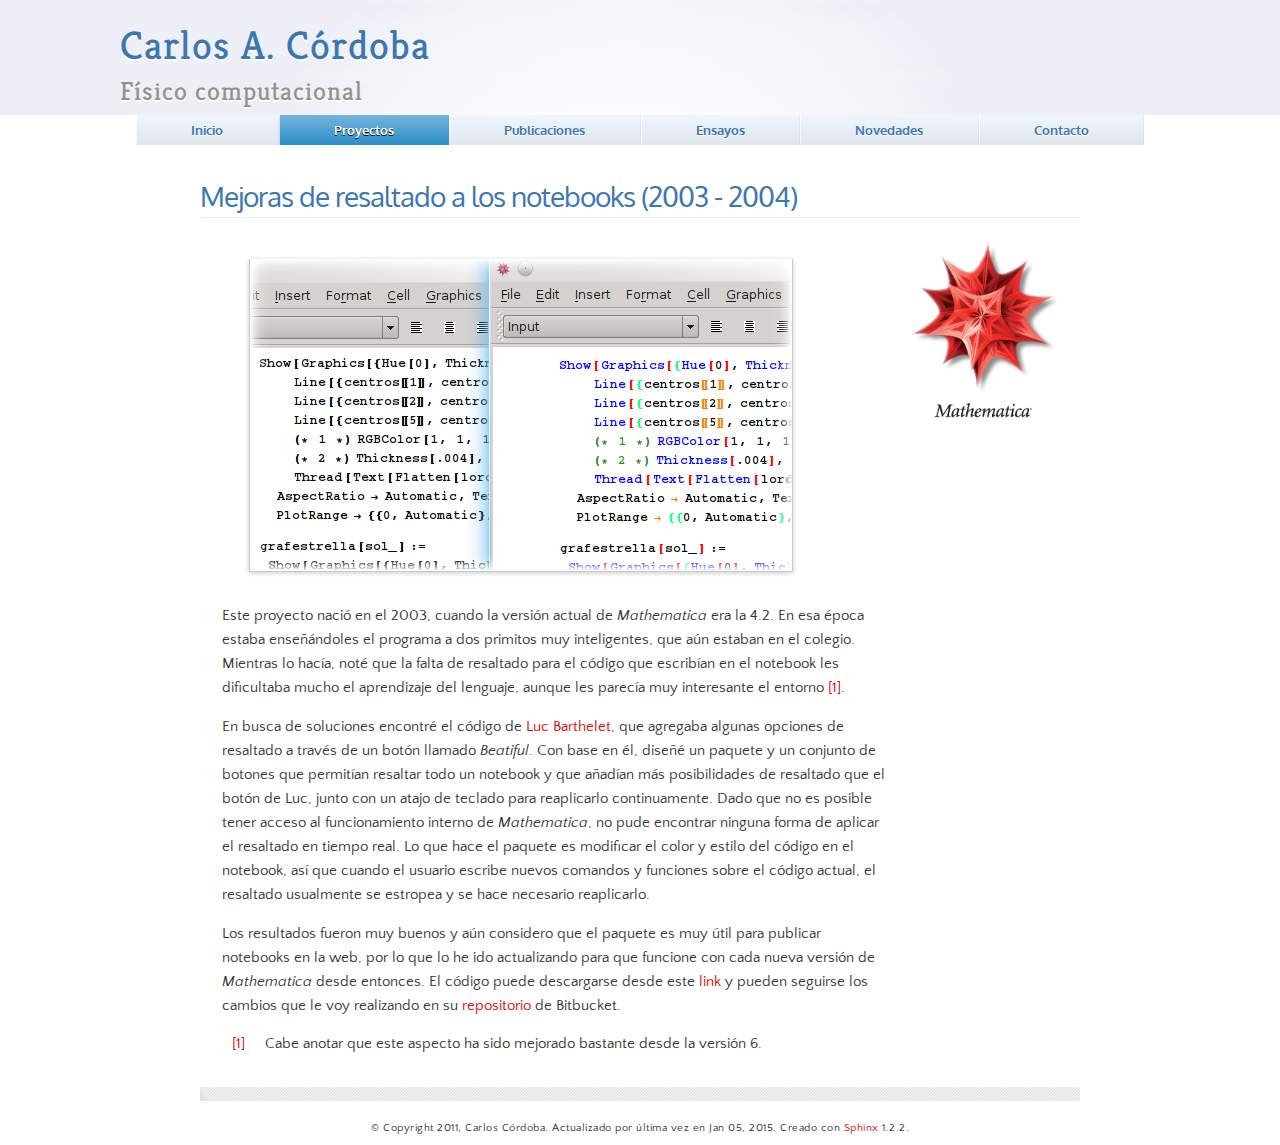
<file: Proyectos/Mejoras de resaltado a los notebooks.html>
<!DOCTYPE html PUBLIC "-//W3C//DTD XHTML 1.0 Transitional//EN"
  "http://www.w3.org/TR/xhtml1/DTD/xhtml1-transitional.dtd">


<html xmlns="http://www.w3.org/1999/xhtml">
  <head>
    <meta http-equiv="Content-Type" content="text/html; charset=utf-8" />
    
    <title>Mejoras de resaltado a los notebooks (2003 - 2004) &mdash; Carlos A. Córdoba</title>
    
    <link rel="stylesheet" href="../_static/haiku.css" type="text/css" />
    <link rel="stylesheet" href="../_static/pygments.css" type="text/css" />
    
    <script type="text/javascript">
      var DOCUMENTATION_OPTIONS = {
        URL_ROOT:    '../',
        VERSION:     '',
        COLLAPSE_INDEX: false,
        FILE_SUFFIX: '.html',
        HAS_SOURCE:  true
      };
    </script>
    <script type="text/javascript" src="../_static/jquery.js"></script>
    <script type="text/javascript" src="../_static/underscore.js"></script>
    <script type="text/javascript" src="../_static/doctools.js"></script>
    <script type="text/javascript" src="../_static/translations.js"></script>
    <script type="text/javascript" src="../_static/theme_extras.js"></script>
    <link rel="top" title="Carlos A. Córdoba" href="../index.html" />
    <link href='http://fonts.googleapis.com/css?family=Oxygen' rel='stylesheet' type='text/css'>
    <link href='http://fonts.googleapis.com/css?family=Kreon:300,400' rel='stylesheet' type='text/css'/>
    <link href='http://fonts.googleapis.com/css?family=Quattrocento+Sans:regular,bold' rel='stylesheet' type='text/css'/>

  </head>
  <body>
    <script>
     // Add the selected class to the currently active element of the
     // topnav
     function setSelected() {
         $("div.topnav a").removeClass("selected");
         $("div.topnav a").each( function(i) {
             if (document.location.href.indexOf($(this).text()) > 0) {
                 $(this).addClass("selected")
             };
         });
     };
     
     // Apply the previous functions after the page has loaded
     $(document).ready( function () { 
         setSelected();
     });
   </script>

    <div id='center-highlight'>
      <div class="header"><h1 class="heading"><a href="../index.html">
          <span>Carlos A. Córdoba</span></a></h1>
        <h2 class="heading"><span>Físico computacional</span></h2>
      </div>
      <div class="topnav">
      <ul class="tabs" role="navigation">
    <li><a href="../index.html">Inicio</a></li>
    <li><a href="Principal.html">Proyectos</a></li>
    <li><a href="../Publicaciones.html">Publicaciones</a></li>
    <li><a href="../Ensayos.html">Ensayos</a></li>
    <li><a href="../Novedades.html">Novedades</a></li>
    <li><a href="../Contacto.html">Contacto</a></li>
<ul>
      </div>
      <div class="content">
        
  <div class="section" id="mejoras-de-resaltado-a-los-notebooks-2003-2004">
<h1>Mejoras de resaltado a los notebooks (2003 - 2004)<a class="headerlink" href="#mejoras-de-resaltado-a-los-notebooks-2003-2004" title="Enlazar permanentemente con este título">¶</a></h1>
<table border="0" id="front-page" align="center">
<tr>
<td width="80%"><img src="../_static/highlighting.png" id="highlighting"></td>
<td width="30%" rowspan="2">
<a href=../Proyectos/Mathematica.html>
<img src="../_static/mathematica-4.png"></td>
</a>
</tr>
<tr>
<td><p>Este proyecto nació en el 2003, cuando la versión actual de <em>Mathematica</em> era
la 4.2. En esa época estaba enseñándoles el programa a dos primitos muy
inteligentes, que aún estaban en el colegio. Mientras lo hacía, noté que la
falta de resaltado para el código que escribían en el notebook les dificultaba
mucho el aprendizaje del lenguaje, aunque les parecía muy interesante el
entorno <a class="footnote-reference" href="#id2" id="id1">[1]</a>.</p>
<p>En busca de soluciones encontré el código de <a class="reference external" href="http://groups.google.com.co/group/comp.soft-sys.math.mathematica/browse_thread/thread/377a9eb137198e05/41daa2a212e360e9?q=Luc+Barthelet+beautiful&amp;rnum=1&amp;hl=es#41daa2a212e360e9">Luc Barthelet</a>, que agregaba
algunas opciones de resaltado a través de un botón llamado <em>Beatiful</em>. Con base
en él, diseñé un paquete y un conjunto de botones que permitían resaltar todo
un notebook y que añadían más posibilidades de resaltado que el botón de Luc,
junto con un atajo de teclado para reaplicarlo continuamente. Dado que no es
posible tener acceso al funcionamiento interno de <em>Mathematica</em>, no pude
encontrar ninguna forma de aplicar el resaltado en tiempo real. Lo que hace el
paquete es modificar el color y estilo del código en el notebook, así que
cuando el usuario escribe nuevos comandos y funciones sobre el código actual,
el resaltado usualmente se estropea y se hace necesario reaplicarlo.</p>
<p>Los resultados fueron muy buenos y aún considero que el paquete es muy útil
para publicar notebooks en la web, por lo que lo he ido actualizando para que
funcione con cada nueva versión de <em>Mathematica</em> desde entonces. El código
puede descargarse desde este <a class="reference download internal" href="../_downloads/MathEditor.zip"><tt class="xref download docutils literal"><span class="pre">link</span></tt></a> y
pueden seguirse los cambios que le voy realizando en su <a class="reference external" href="https://bitbucket.org/ccordoba12/matheditor/src/b37473503171/MathEditor">repositorio</a> de
Bitbucket.</p>
<table class="docutils footnote" frame="void" id="id2" rules="none">
<colgroup><col class="label" /><col /></colgroup>
<tbody valign="top">
<tr><td class="label"><a class="fn-backref" href="#id1">[1]</a></td><td>Cabe anotar que este aspecto ha sido mejorado bastante desde la versión 6.</td></tr>
</tbody>
</table>
</td>
</tr>
</table></div>


      </div>
      <div class="bottomnav"></div>
   </div>

    <div class="footer">
        &copy; Copyright 2011, Carlos Córdoba.
      Actualizado por última vez en Jan 05, 2015.
      Creado con <a href="http://sphinx-doc.org/">Sphinx</a> 1.2.2.
    </div>
  </body>
</html>
</file>
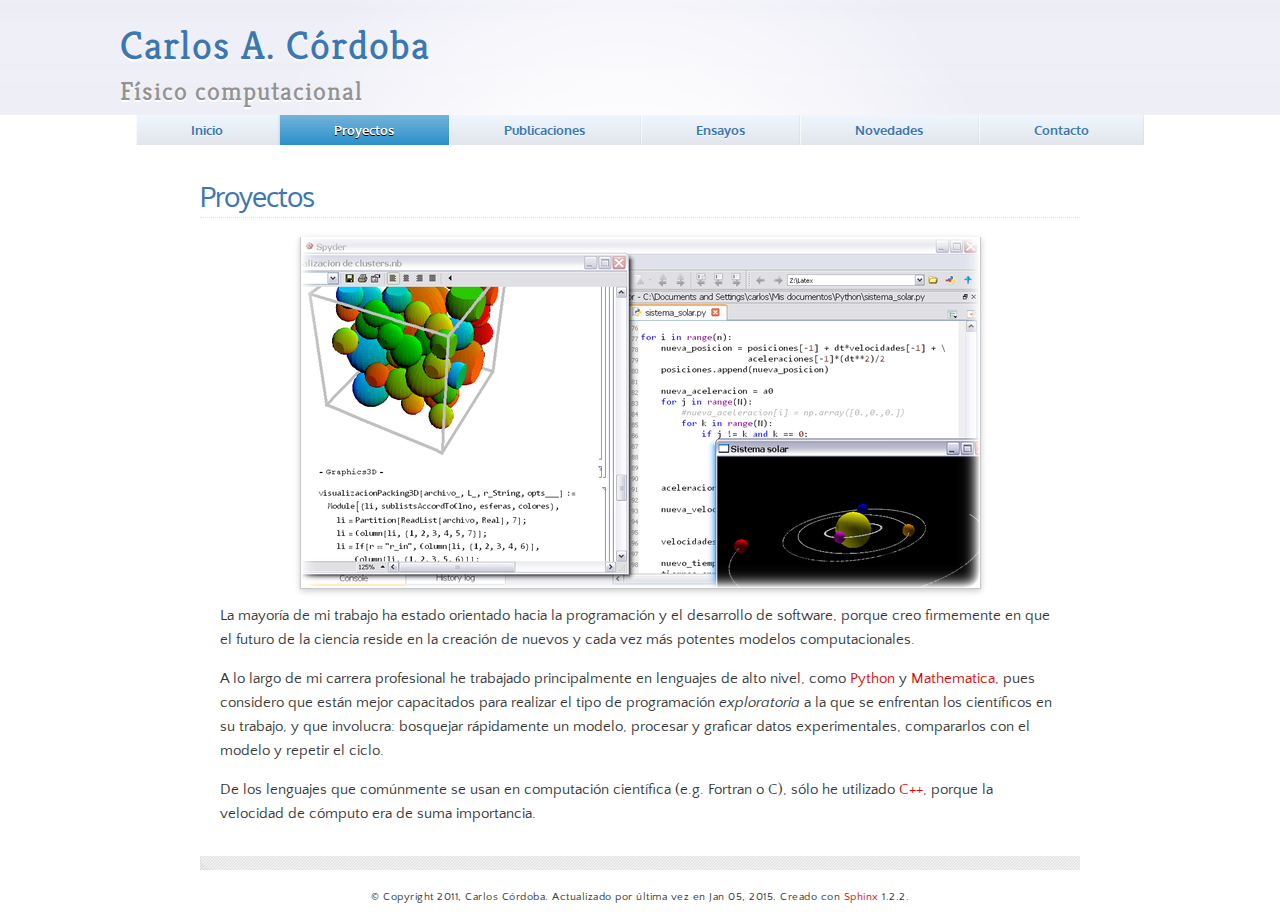
<file: Proyectos/Principal.html>
<!DOCTYPE html PUBLIC "-//W3C//DTD XHTML 1.0 Transitional//EN"
  "http://www.w3.org/TR/xhtml1/DTD/xhtml1-transitional.dtd">


<html xmlns="http://www.w3.org/1999/xhtml">
  <head>
    <meta http-equiv="Content-Type" content="text/html; charset=utf-8" />
    
    <title>Proyectos &mdash; Carlos A. Córdoba</title>
    
    <link rel="stylesheet" href="../_static/haiku.css" type="text/css" />
    <link rel="stylesheet" href="../_static/pygments.css" type="text/css" />
    
    <script type="text/javascript">
      var DOCUMENTATION_OPTIONS = {
        URL_ROOT:    '../',
        VERSION:     '',
        COLLAPSE_INDEX: false,
        FILE_SUFFIX: '.html',
        HAS_SOURCE:  true
      };
    </script>
    <script type="text/javascript" src="../_static/jquery.js"></script>
    <script type="text/javascript" src="../_static/underscore.js"></script>
    <script type="text/javascript" src="../_static/doctools.js"></script>
    <script type="text/javascript" src="../_static/translations.js"></script>
    <script type="text/javascript" src="../_static/theme_extras.js"></script>
    <link rel="top" title="Carlos A. Córdoba" href="../index.html" />
    <link href='http://fonts.googleapis.com/css?family=Oxygen' rel='stylesheet' type='text/css'>
    <link href='http://fonts.googleapis.com/css?family=Kreon:300,400' rel='stylesheet' type='text/css'/>
    <link href='http://fonts.googleapis.com/css?family=Quattrocento+Sans:regular,bold' rel='stylesheet' type='text/css'/>

  </head>
  <body>
    <script>
     // Add the selected class to the currently active element of the
     // topnav
     function setSelected() {
         $("div.topnav a").removeClass("selected");
         $("div.topnav a").each( function(i) {
             if (document.location.href.indexOf($(this).text()) > 0) {
                 $(this).addClass("selected")
             };
         });
     };
     
     // Apply the previous functions after the page has loaded
     $(document).ready( function () { 
         setSelected();
     });
   </script>

    <div id='center-highlight'>
      <div class="header"><h1 class="heading"><a href="../index.html">
          <span>Carlos A. Córdoba</span></a></h1>
        <h2 class="heading"><span>Físico computacional</span></h2>
      </div>
      <div class="topnav">
      <ul class="tabs" role="navigation">
    <li><a href="../index.html">Inicio</a></li>
    <li><a href="#">Proyectos</a></li>
    <li><a href="../Publicaciones.html">Publicaciones</a></li>
    <li><a href="../Ensayos.html">Ensayos</a></li>
    <li><a href="../Novedades.html">Novedades</a></li>
    <li><a href="../Contacto.html">Contacto</a></li>
<ul>
      </div>
      <div class="content">
        
  <div class="section" id="proyectos">
<h1>Proyectos<a class="headerlink" href="#proyectos" title="Enlazar permanentemente con este título">¶</a></h1>
<img alt="../_images/projects.png" class="align-center" src="../_images/projects.png" />
<p>La mayoría de mi trabajo ha estado
orientado hacia la programación y el desarrollo de software, porque
creo firmemente en que el futuro de la ciencia reside en la creación de
nuevos y cada vez más potentes modelos computacionales.</p>
<p>A lo largo de mi carrera profesional he trabajado principalmente en lenguajes
de alto
nivel, como <a class="reference internal" href="Python.html"><em>Python</em></a> y <a class="reference internal" href="Mathematica.html"><em>Mathematica</em></a>, pues considero
que están mejor capacitados para realizar el tipo de programación
<em>exploratoria</em> a la que se enfrentan los científicos en su trabajo,
y que involucra: bosquejar rápidamente un modelo, procesar y graficar datos
experimentales, compararlos con el modelo y repetir el ciclo.</p>
<p>De los lenguajes que comúnmente se usan en computación científica
(e.g. Fortran o C), sólo he utilizado <a class="reference internal" href="C++.html"><em>C++</em></a>, porque la velocidad de
cómputo era de suma importancia.</p>
</div>


      </div>
      <div class="bottomnav"></div>
   </div>

    <div class="footer">
        &copy; Copyright 2011, Carlos Córdoba.
      Actualizado por última vez en Jan 05, 2015.
      Creado con <a href="http://sphinx-doc.org/">Sphinx</a> 1.2.2.
    </div>
  </body>
</html>
</file>
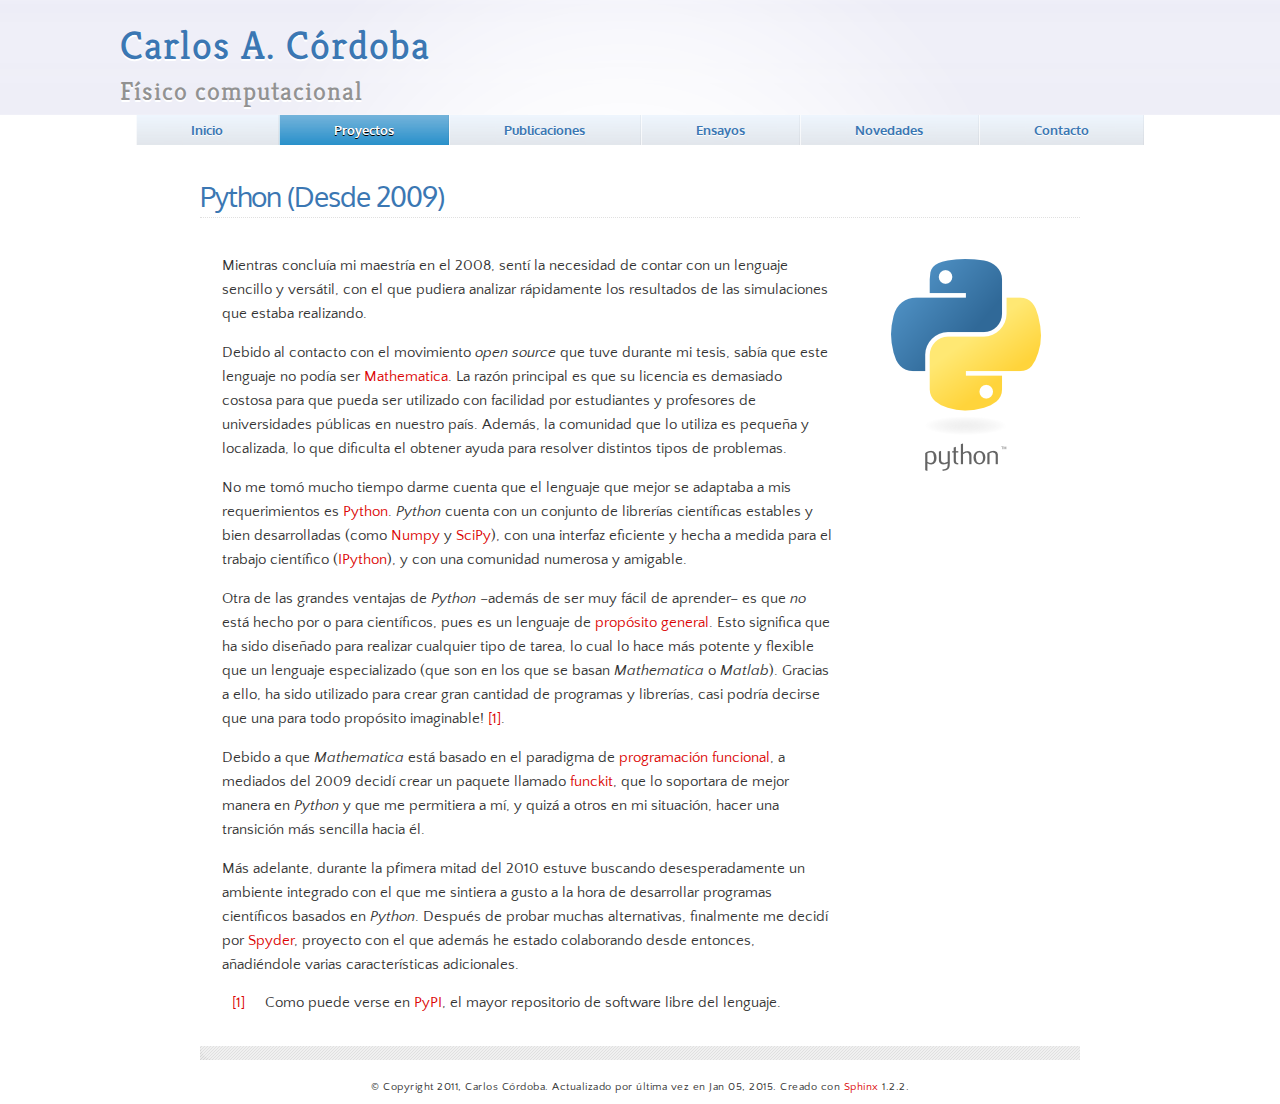
<file: Proyectos/Python.html>
<!DOCTYPE html PUBLIC "-//W3C//DTD XHTML 1.0 Transitional//EN"
  "http://www.w3.org/TR/xhtml1/DTD/xhtml1-transitional.dtd">


<html xmlns="http://www.w3.org/1999/xhtml">
  <head>
    <meta http-equiv="Content-Type" content="text/html; charset=utf-8" />
    
    <title>Python (Desde 2009) &mdash; Carlos A. Córdoba</title>
    
    <link rel="stylesheet" href="../_static/haiku.css" type="text/css" />
    <link rel="stylesheet" href="../_static/pygments.css" type="text/css" />
    
    <script type="text/javascript">
      var DOCUMENTATION_OPTIONS = {
        URL_ROOT:    '../',
        VERSION:     '',
        COLLAPSE_INDEX: false,
        FILE_SUFFIX: '.html',
        HAS_SOURCE:  true
      };
    </script>
    <script type="text/javascript" src="../_static/jquery.js"></script>
    <script type="text/javascript" src="../_static/underscore.js"></script>
    <script type="text/javascript" src="../_static/doctools.js"></script>
    <script type="text/javascript" src="../_static/translations.js"></script>
    <script type="text/javascript" src="../_static/theme_extras.js"></script>
    <link rel="top" title="Carlos A. Córdoba" href="../index.html" />
    <link href='http://fonts.googleapis.com/css?family=Oxygen' rel='stylesheet' type='text/css'>
    <link href='http://fonts.googleapis.com/css?family=Kreon:300,400' rel='stylesheet' type='text/css'/>
    <link href='http://fonts.googleapis.com/css?family=Quattrocento+Sans:regular,bold' rel='stylesheet' type='text/css'/>

  </head>
  <body>
    <script>
     // Add the selected class to the currently active element of the
     // topnav
     function setSelected() {
         $("div.topnav a").removeClass("selected");
         $("div.topnav a").each( function(i) {
             if (document.location.href.indexOf($(this).text()) > 0) {
                 $(this).addClass("selected")
             };
         });
     };
     
     // Apply the previous functions after the page has loaded
     $(document).ready( function () { 
         setSelected();
     });
   </script>

    <div id='center-highlight'>
      <div class="header"><h1 class="heading"><a href="../index.html">
          <span>Carlos A. Córdoba</span></a></h1>
        <h2 class="heading"><span>Físico computacional</span></h2>
      </div>
      <div class="topnav">
      <ul class="tabs" role="navigation">
    <li><a href="../index.html">Inicio</a></li>
    <li><a href="Principal.html">Proyectos</a></li>
    <li><a href="../Publicaciones.html">Publicaciones</a></li>
    <li><a href="../Ensayos.html">Ensayos</a></li>
    <li><a href="../Novedades.html">Novedades</a></li>
    <li><a href="../Contacto.html">Contacto</a></li>
<ul>
      </div>
      <div class="content">
        
  <div class="section" id="python-desde-2009">
<h1>Python (Desde 2009)<a class="headerlink" href="#python-desde-2009" title="Enlazar permanentemente con este título">¶</a></h1>
<table border="0" id="front-page" align="center">
<td width="74%"><p>Mientras concluía mi maestría en el 2008, sentí la necesidad de contar con un
lenguaje sencillo y versátil, con el que pudiera analizar rápidamente los
resultados de las simulaciones que estaba realizando.</p>
<p>Debido al contacto con el movimiento <em>open source</em> que tuve durante mi tesis,
sabía que este lenguaje
no podía ser <a class="reference internal" href="Mathematica.html"><em>Mathematica</em></a>. La razón principal es que su
licencia es demasiado costosa para que pueda ser utilizado con facilidad por
estudiantes y profesores de universidades públicas en nuestro país. Además, la
comunidad que lo utiliza es pequeña y localizada, lo que dificulta el obtener
ayuda para resolver distintos tipos de problemas.</p>
<p>No me tomó mucho tiempo darme cuenta que el lenguaje que mejor se adaptaba a
mis requerimientos es
<a class="reference external" href="http://www.python.org/">Python</a>. <em>Python</em> cuenta con un conjunto de librerías científicas estables
y bien desarrolladas (como <a class="reference external" href="http://numpy.scipy.org/">Numpy</a> y <a class="reference external" href="http://www.scipy.org/">SciPy</a>), con una interfaz eficiente y
hecha a medida para el trabajo científico (<a class="reference external" href="http://ipython.org/">IPython</a>), y con una comunidad
numerosa y amigable.</p>
<p>Otra de las grandes ventajas de <em>Python</em> &#8211;además de ser muy fácil de
aprender&#8211; es que <em>no</em> está hecho por o para científicos, pues es un lenguaje
de <a class="reference external" href="http://en.wikipedia.org/wiki/General-purpose_programming_language">propósito general</a>. Esto significa que ha sido diseñado para realizar
cualquier tipo de tarea, lo cual lo hace
más potente y flexible que un lenguaje especializado (que son en los que se
basan <em>Mathematica</em> o <em>Matlab</em>). Gracias a ello, ha sido
utilizado para crear gran cantidad de programas y librerías, casi podría
decirse que una para todo propósito imaginable! <a class="footnote-reference" href="#id2" id="id1">[1]</a>.</p>
<p>Debido a que <em>Mathematica</em> está basado en el paradigma de <a class="reference external" href="http://en.wikipedia.org/wiki/Functional_programming">programación
funcional</a>, a mediados del 2009 decidí crear un paquete llamado <a class="reference internal" href="funckit.html"><em>funckit</em></a>, que lo soportara de mejor manera en <em>Python</em> y que me permitiera a
mí, y quizá a otros en mi situación, hacer una transición más sencilla hacia
él.</p>
<p>Más adelante, durante la pŕimera mitad del 2010 estuve buscando
desesperadamente un ambiente integrado con el que me sintiera a gusto a la
hora de desarrollar programas científicos basados en <em>Python</em>. Después de probar
muchas alternativas, finalmente me decidí por <a class="reference internal" href="Spyder.html"><em>Spyder</em></a>, proyecto
con el que además he estado colaborando desde entonces, añadiéndole varias
características adicionales.</p>
<table class="docutils footnote" frame="void" id="id2" rules="none">
<colgroup><col class="label" /><col /></colgroup>
<tbody valign="top">
<tr><td class="label"><a class="fn-backref" href="#id1">[1]</a></td><td>Como puede verse en <a class="reference external" href="http://pypi.python.org/pypi">PyPI</a>, el mayor
repositorio de software libre del lenguaje.</td></tr>
</tbody>
</table>
<td width="40%">
<img id="python-logo" src="../_static/python.png">
</td>
</table></div>


      </div>
      <div class="bottomnav"></div>
   </div>

    <div class="footer">
        &copy; Copyright 2011, Carlos Córdoba.
      Actualizado por última vez en Jan 05, 2015.
      Creado con <a href="http://sphinx-doc.org/">Sphinx</a> 1.2.2.
    </div>
  </body>
</html>
</file>
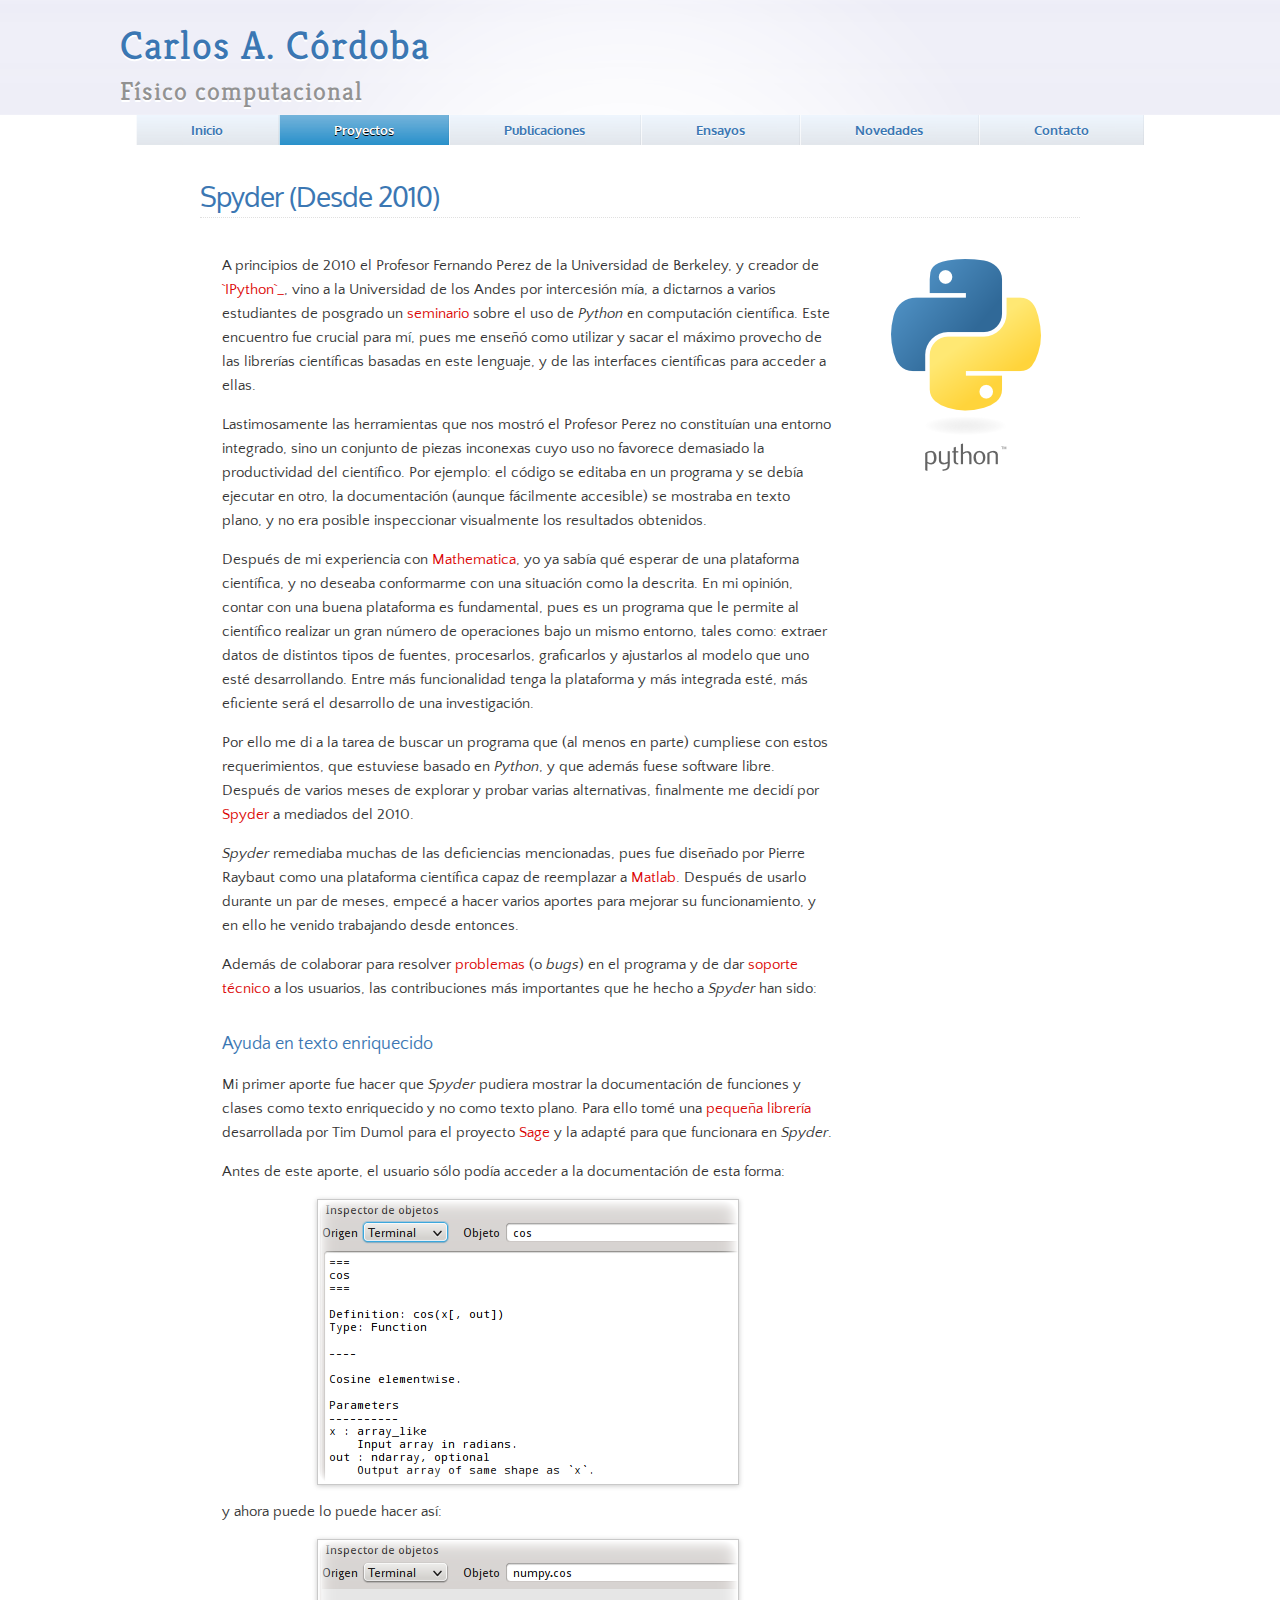
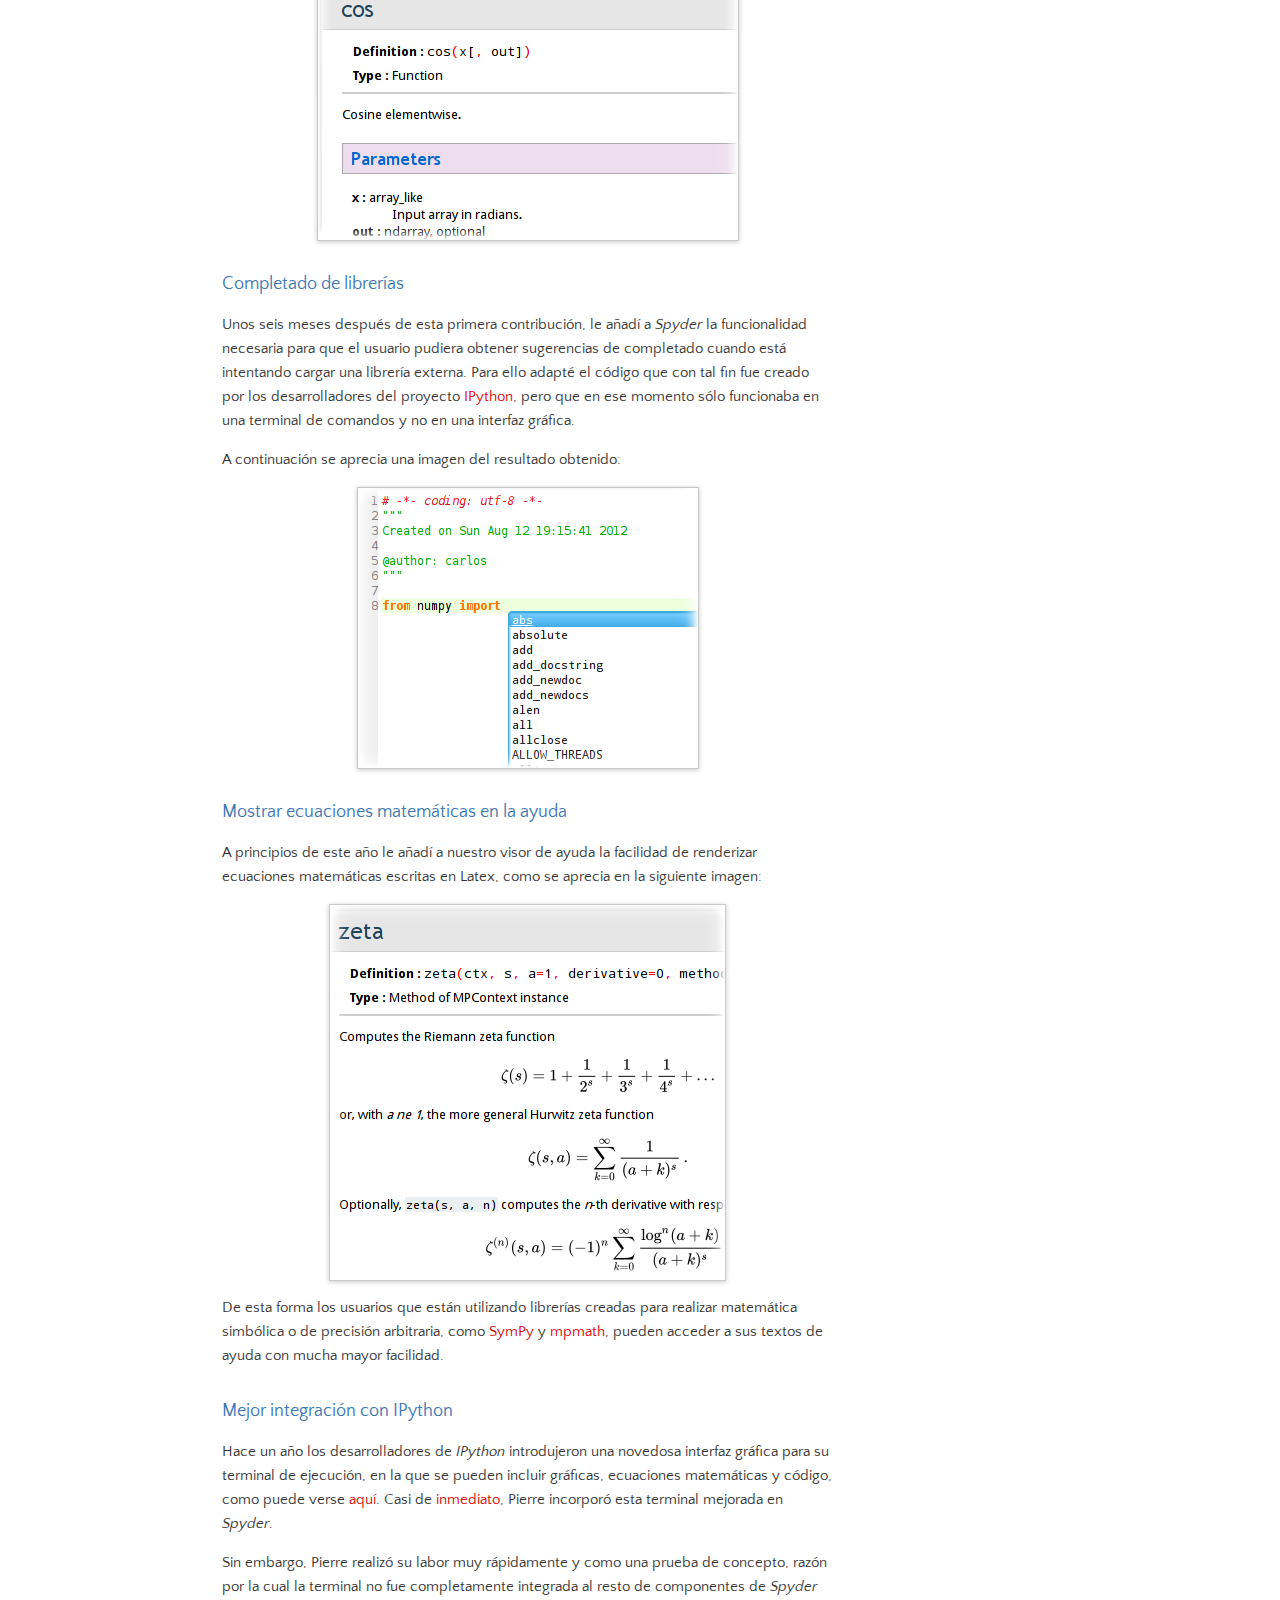
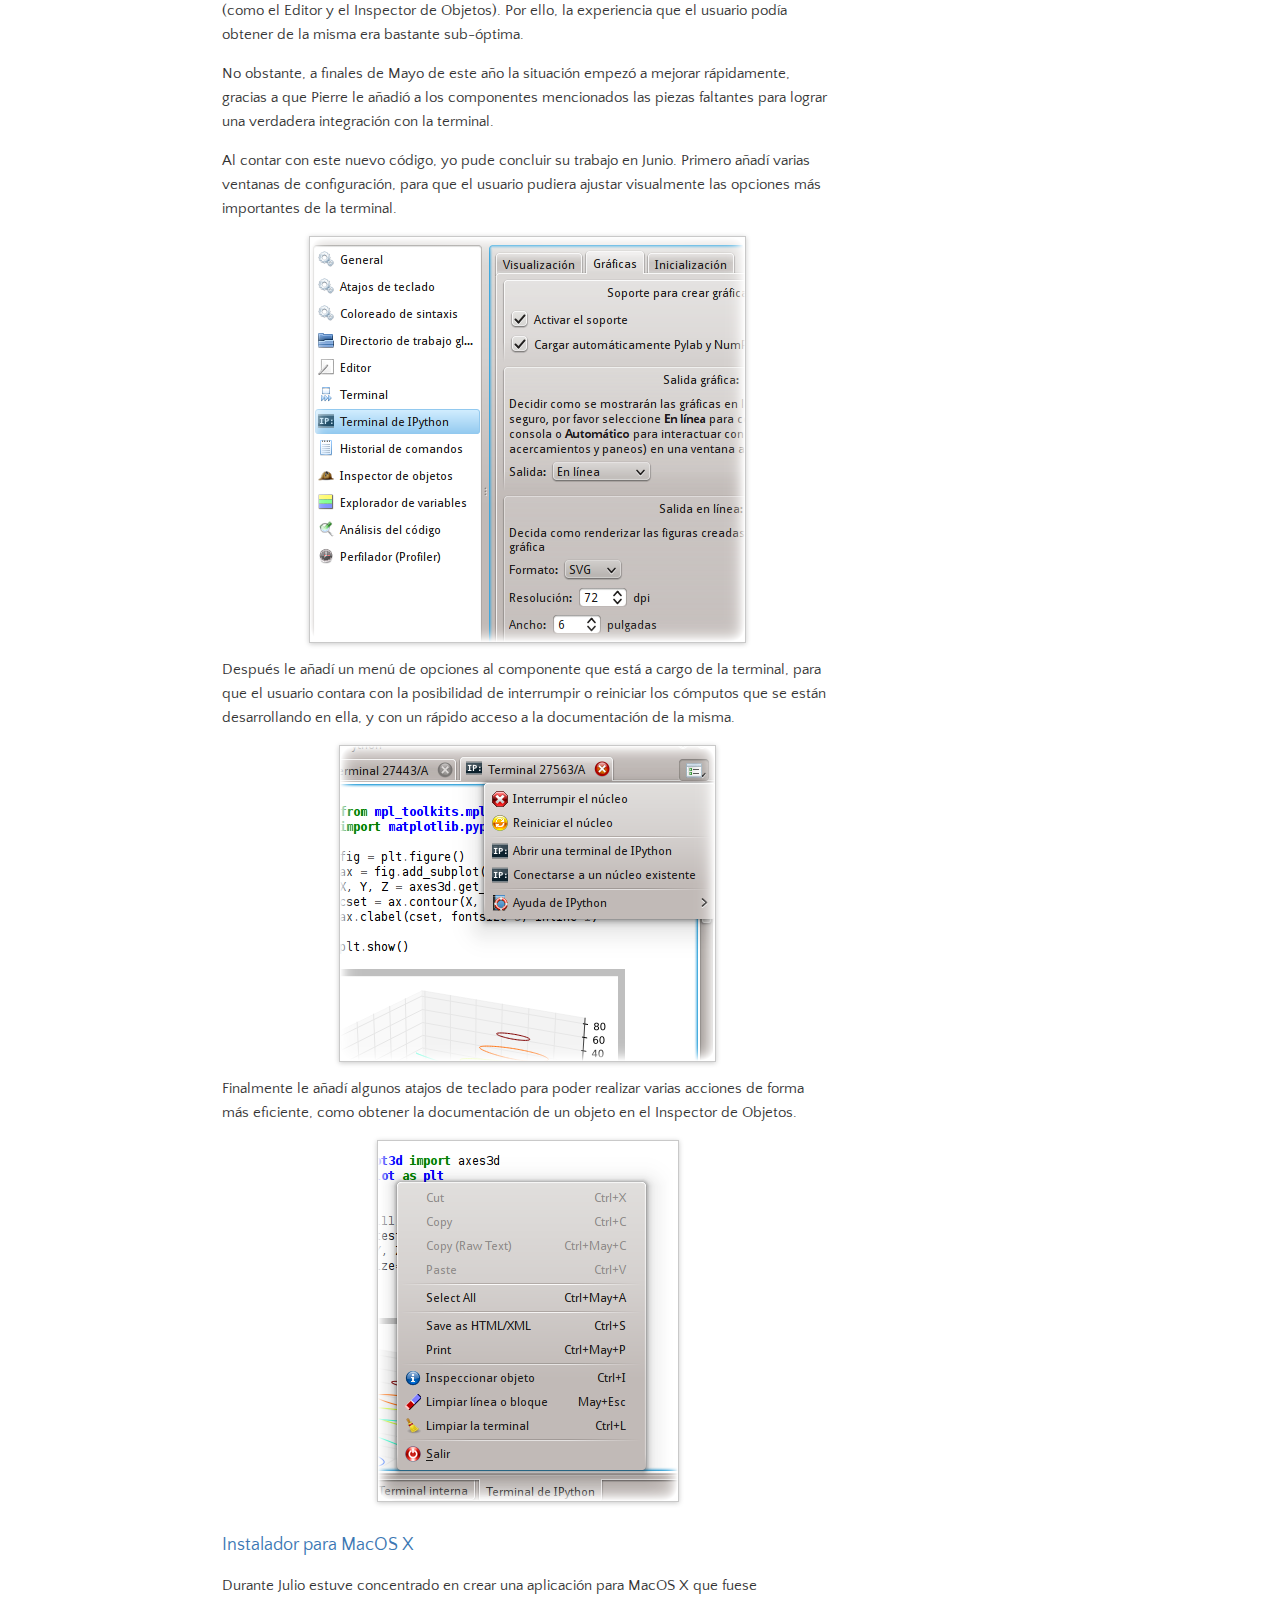
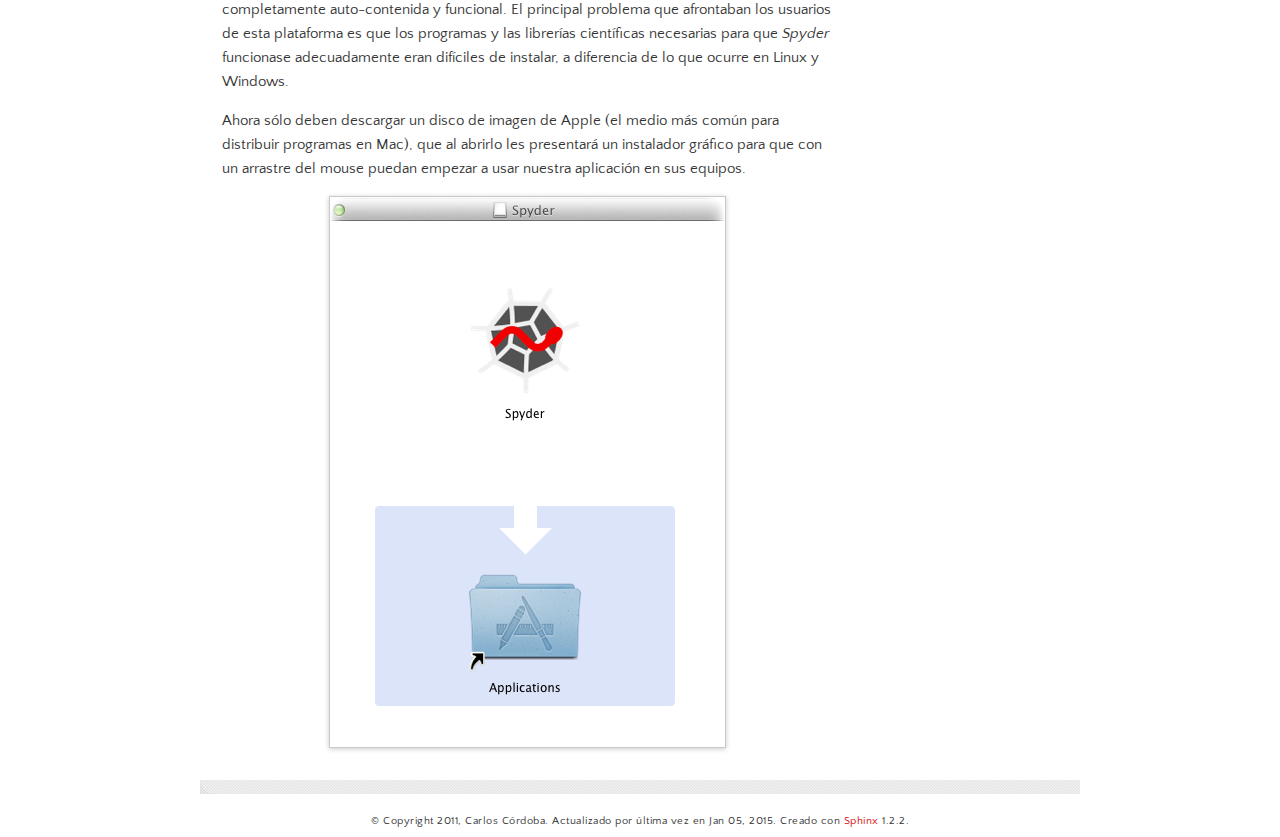
<file: Proyectos/Spyder.html>
<!DOCTYPE html PUBLIC "-//W3C//DTD XHTML 1.0 Transitional//EN"
  "http://www.w3.org/TR/xhtml1/DTD/xhtml1-transitional.dtd">


<html xmlns="http://www.w3.org/1999/xhtml">
  <head>
    <meta http-equiv="Content-Type" content="text/html; charset=utf-8" />
    
    <title>Spyder (Desde 2010) &mdash; Carlos A. Córdoba</title>
    
    <link rel="stylesheet" href="../_static/haiku.css" type="text/css" />
    <link rel="stylesheet" href="../_static/pygments.css" type="text/css" />
    
    <script type="text/javascript">
      var DOCUMENTATION_OPTIONS = {
        URL_ROOT:    '../',
        VERSION:     '',
        COLLAPSE_INDEX: false,
        FILE_SUFFIX: '.html',
        HAS_SOURCE:  true
      };
    </script>
    <script type="text/javascript" src="../_static/jquery.js"></script>
    <script type="text/javascript" src="../_static/underscore.js"></script>
    <script type="text/javascript" src="../_static/doctools.js"></script>
    <script type="text/javascript" src="../_static/translations.js"></script>
    <script type="text/javascript" src="../_static/theme_extras.js"></script>
    <link rel="top" title="Carlos A. Córdoba" href="../index.html" />
    <link href='http://fonts.googleapis.com/css?family=Oxygen' rel='stylesheet' type='text/css'>
    <link href='http://fonts.googleapis.com/css?family=Kreon:300,400' rel='stylesheet' type='text/css'/>
    <link href='http://fonts.googleapis.com/css?family=Quattrocento+Sans:regular,bold' rel='stylesheet' type='text/css'/>

  </head>
  <body>
    <script>
     // Add the selected class to the currently active element of the
     // topnav
     function setSelected() {
         $("div.topnav a").removeClass("selected");
         $("div.topnav a").each( function(i) {
             if (document.location.href.indexOf($(this).text()) > 0) {
                 $(this).addClass("selected")
             };
         });
     };
     
     // Apply the previous functions after the page has loaded
     $(document).ready( function () { 
         setSelected();
     });
   </script>

    <div id='center-highlight'>
      <div class="header"><h1 class="heading"><a href="../index.html">
          <span>Carlos A. Córdoba</span></a></h1>
        <h2 class="heading"><span>Físico computacional</span></h2>
      </div>
      <div class="topnav">
      <ul class="tabs" role="navigation">
    <li><a href="../index.html">Inicio</a></li>
    <li><a href="Principal.html">Proyectos</a></li>
    <li><a href="../Publicaciones.html">Publicaciones</a></li>
    <li><a href="../Ensayos.html">Ensayos</a></li>
    <li><a href="../Novedades.html">Novedades</a></li>
    <li><a href="../Contacto.html">Contacto</a></li>
<ul>
      </div>
      <div class="content">
        
  <div class="section" id="spyder-desde-2010">
<h1>Spyder (Desde 2010)<a class="headerlink" href="#spyder-desde-2010" title="Enlazar permanentemente con este título">¶</a></h1>
<table border="0" id="front-page" align="center">
<td width="74%"><p>A principios de 2010 el Profesor Fernando Perez de la Universidad de Berkeley,
y creador de <a href="#id2"><span class="problematic" id="id3">`IPython`_</span></a>, vino a la Universidad de los Andes por intercesión
mía, a dictarnos a varios estudiantes de posgrado un <a class="reference external" href="http://fperez.org/teaching/uniandes_2010.html#uniandes-2010">seminario</a> sobre el uso
de <em>Python</em> en computación científica. Este encuentro fue crucial para mí, pues
me enseñó como utilizar y sacar el máximo provecho de las librerías científicas
basadas en este lenguaje, y de las interfaces científicas para acceder a ellas.</p>
<p>Lastimosamente las herramientas que nos mostró el Profesor Perez no constituían
una entorno integrado, sino un conjunto de piezas inconexas cuyo uso no
favorece demasiado la productividad del científico. Por ejemplo: el código se
editaba en un programa y se debía ejecutar en otro, la documentación (aunque
fácilmente accesible) se mostraba en texto plano, y no era posible inspeccionar
visualmente los resultados obtenidos.</p>
<p>Después de mi experiencia con <a class="reference internal" href="Mathematica.html"><em>Mathematica</em></a>, yo ya sabía qué
esperar de una plataforma científica, y no deseaba conformarme con una
situación como la descrita. En mi opinión, contar con una buena plataforma es
fundamental, pues es un programa que le permite al científico realizar un gran
número de operaciones bajo un mismo entorno, tales como: extraer datos de
distintos tipos de fuentes, procesarlos, graficarlos y ajustarlos al modelo que
uno esté desarrollando. Entre más funcionalidad tenga la plataforma y más
integrada esté, más eficiente será el desarrollo de una investigación.</p>
<p>Por ello me di a la tarea de buscar un programa que (al menos en parte)
cumpliese con estos requerimientos, que estuviese basado en <em>Python</em>, y que
además fuese software libre. Después de varios meses de explorar y probar
varias alternativas, finalmente me decidí por <a class="reference external" href="http://code.google.com/p/spyderlib/">Spyder</a> a mediados del 2010.</p>
<p><em>Spyder</em> remediaba muchas de las deficiencias mencionadas, pues fue diseñado
por Pierre Raybaut como una plataforma científica capaz de reemplazar a <a class="reference external" href="http://www.mathworks.com/products/matlab/">Matlab</a>. Después de usarlo durante un par
de meses, empecé a hacer varios aportes para mejorar su funcionamiento, y en
ello he venido trabajando desde entonces.</p>
<p>Además de colaborar para resolver <a class="reference external" href="http://code.google.com/p/spyderlib/issues/list?can=1&amp;q=ccordoba12&amp;colspec=ID+MS+Stars+Priority+Modified+Cat+Type+Status+Owner+Summary&amp;cells=tiles">problemas</a> (o <em>bugs</em>) en el programa y de
dar <a class="reference external" href="https://groups.google.com/forum/?fromgroups#!searchin/spyderlib/Carlos">soporte técnico</a> a los usuarios, las contribuciones más importantes que
he hecho a <em>Spyder</em> han sido:</p>
<div class="section" id="ayuda-en-texto-enriquecido">
<h2>Ayuda en texto enriquecido<a class="headerlink" href="#ayuda-en-texto-enriquecido" title="Enlazar permanentemente con este título">¶</a></h2>
<p>Mi primer aporte fue hacer que <em>Spyder</em> pudiera mostrar la documentación de
funciones y clases como texto enriquecido y no como texto plano. Para ello tomé
una <a class="reference external" href="http://sagenb.org/doc/static/reference/sagenb/misc/sphinxify.html">pequeña librería</a>
desarrollada por Tim Dumol para el proyecto <a class="reference external" href="http://www.sagemath.org">Sage</a> y
la adapté para que funcionara en <em>Spyder</em>.</p>
<p>Antes de este aporte, el usuario sólo podía acceder a la documentación de esta
forma:</p>
<img alt="../_images/plain_oi.png" class="align-center" src="../_images/plain_oi.png" />
<p>y ahora puede lo puede hacer así:</p>
<img alt="../_images/rich_oi.png" class="align-center" src="../_images/rich_oi.png" />
</div>
<div class="section" id="completado-de-librerias">
<h2>Completado de librerías<a class="headerlink" href="#completado-de-librerias" title="Enlazar permanentemente con este título">¶</a></h2>
<p>Unos seis meses después de esta primera contribución, le añadí a <em>Spyder</em> la
funcionalidad necesaria para que el usuario pudiera obtener sugerencias de
completado cuando está intentando cargar una librería externa. Para ello adapté
el código que con tal fin fue creado por los desarrolladores del proyecto
<a class="reference external" href="http://www.ipython.org">IPython</a>, pero que en ese momento sólo funcionaba en
una terminal de comandos y no en una interfaz gráfica.</p>
<p>A continuación se aprecia una imagen del resultado obtenido:</p>
<img alt="../_images/module_completion.png" class="align-center" src="../_images/module_completion.png" />
</div>
<div class="section" id="mostrar-ecuaciones-matematicas-en-la-ayuda">
<h2>Mostrar ecuaciones matemáticas en la ayuda<a class="headerlink" href="#mostrar-ecuaciones-matematicas-en-la-ayuda" title="Enlazar permanentemente con este título">¶</a></h2>
<p>A principios de este año le añadí a nuestro visor de ayuda la facilidad de
renderizar ecuaciones matemáticas escritas en Latex, como se aprecia en la
siguiente imagen:</p>
<img alt="../_images/math_in_oi.png" class="align-center" src="../_images/math_in_oi.png" />
<p>De esta forma los usuarios que están utilizando librerías creadas para realizar
matemática simbólica o de precisión arbitraria, como <a class="reference external" href="http://sympy.org/en/index.html">SymPy</a> y <a class="reference external" href="http://mpmath.googlecode.com/svn/trunk/doc/build/index.html">mpmath</a>, pueden acceder
a sus textos de ayuda con mucha mayor facilidad.</p>
</div>
<div class="section" id="mejor-integracion-con-ipython">
<h2>Mejor integración con IPython<a class="headerlink" href="#mejor-integracion-con-ipython" title="Enlazar permanentemente con este título">¶</a></h2>
<p>Hace un año los desarrolladores de <em>IPython</em> introdujeron una novedosa interfaz
gráfica para su terminal de ejecución, en la que se pueden incluir gráficas,
ecuaciones matemáticas y código, como puede verse <a class="reference external" href="http://ipython.org/ipython-doc/dev/interactive/qtconsole.html">aquí</a>. Casi de
<a class="reference external" href="http://spyder-ide.blogspot.com/2011/08/preview-of-new-ipython-plugin-for.html">inmediato</a>,
Pierre incorporó esta terminal mejorada en <em>Spyder</em>.</p>
<p>Sin embargo, Pierre realizó su labor muy rápidamente y como una prueba de
concepto, razón por la cual la terminal no fue completamente integrada al resto
de componentes de <em>Spyder</em> (como el Editor y el Inspector de Objetos). Por
ello, la experiencia que el usuario podía obtener de la misma era bastante
sub-óptima.</p>
<p>No obstante, a finales de Mayo de este año la situación empezó a mejorar
rápidamente, gracias a que Pierre le añadió a los componentes mencionados las
piezas faltantes para lograr una verdadera integración con la terminal.</p>
<p>Al contar con este nuevo código, yo pude concluir su trabajo en Junio. Primero
añadí varias ventanas de configuración, para que el usuario pudiera ajustar
visualmente las opciones más importantes de la terminal.</p>
<img alt="../_images/ipython_options.png" class="align-center" src="../_images/ipython_options.png" />
<p>Después le añadí un menú de opciones al componente que está a cargo de la
terminal, para que el usuario contara con la posibilidad de interrumpir o
reiniciar los cómputos que se están desarrollando en ella, y con un rápido
acceso a la documentación de la misma.</p>
<img alt="../_images/ipython_plugin_options.png" class="align-center" src="../_images/ipython_plugin_options.png" />
<p>Finalmente le añadí algunos atajos de teclado para poder realizar varias
acciones de forma más eficiente, como obtener la documentación de un objeto en
el Inspector de Objetos.</p>
<img alt="../_images/ipython_right_click_options.png" class="align-center" src="../_images/ipython_right_click_options.png" />
</div>
<div class="section" id="instalador-para-macos-x">
<h2>Instalador para MacOS X<a class="headerlink" href="#instalador-para-macos-x" title="Enlazar permanentemente con este título">¶</a></h2>
<p>Durante Julio estuve concentrado en crear una aplicación para MacOS X que fuese
completamente auto-contenida y funcional. El principal problema que afrontaban
los usuarios de esta plataforma es que los programas y las librerías
científicas necesarias para que <em>Spyder</em> funcionase adecuadamente eran
difíciles de instalar, a diferencia de lo que ocurre en Linux y Windows.</p>
<p>Ahora sólo deben descargar un disco de imagen de Apple (el medio más común para
distribuir programas en Mac), que al abrirlo les presentará un instalador
gráfico para que con un arrastre del mouse puedan empezar a usar nuestra
aplicación en sus equipos.</p>
<img alt="../_images/macosx.png" class="align-center" src="../_images/macosx.png" />
<td width="40%">
<img id="python-logo" src="../_static/python.png">
</td>
</table></div>
</div>


      </div>
      <div class="bottomnav"></div>
   </div>

    <div class="footer">
        &copy; Copyright 2011, Carlos Córdoba.
      Actualizado por última vez en Jan 05, 2015.
      Creado con <a href="http://sphinx-doc.org/">Sphinx</a> 1.2.2.
    </div>
  </body>
</html>
</file>
<file: _static/haiku.css>
/*
 * haiku.css_t
 * ~~~~~~~~~~~
 *
 * Sphinx stylesheet -- haiku theme.
 *
 * Adapted from http://haiku-os.org/docs/Haiku-doc.css.
 * Original copyright message:
 *
 *     Copyright 2008-2009, Haiku. All rights reserved.
 *     Distributed under the terms of the MIT License.
 *
 *     Authors:
 *              Francois Revol <revol@free.fr>
 *              Stephan Assmus <superstippi@gmx.de>
 *              Braden Ewing <brewin@gmail.com>
 *              Humdinger <humdingerb@gmail.com>
 *
 * :copyright: Copyright 2007-2010 by the Sphinx team, see AUTHORS.
 * :license: BSD, see LICENSE for details.
 *
 */

@import url("basic.css");

html {
    margin: 0px;
    padding: 0px;
    background: #FFF url(banner.png) top left repeat-x;
}

body {
    line-height: 1.5;
    margin: auto;
    padding: 0px;
    font-family: "Quattrocento Sans", Arial, Helvetica, sans-serif;
    min-width: 59em;
    max-width: 70em;
    color: #333333;
}

#center-highlight{
    background: url(center-highlight.png) no-repeat center top;
}

div.footer {
    padding: 8px;
    font-size: 11px;
    text-align: center;
    letter-spacing: 0.5px;
}

/* link colors and text decoration */

a:link {
    /*font-weight: bold;*/
    text-decoration: none;
    color: #db0303;
}

a:visited {
    font-weight: bold;
    text-decoration: none;
    color: #db0303;
}

a:hover, a:active {
    text-decoration: underline;
    color: #ff4500;
}

/* Some headers act as anchors, don't give them a hover effect */

h1 a:hover, a:active {
    text-decoration: none;
    color: #3b77b3;
}

h2 a:hover, a:active {
    text-decoration: none;
    color: #3b77b3;
}

h3 a:hover, a:active {
    text-decoration: none;
    color: #3b77b3;
}

h4 a:hover, a:active {
    text-decoration: none;
    color: #3b77b3;
}

a.headerlink {
    /*color: #a7ce38;*/
    opacity: 0;
    padding-left: 5px;
}

a.headerlink:hover {
    color: #a7ce38;
}

/* basic text elements */

div.content {
    margin-top: 20px;
    margin-left: 120px;
    margin-right: 120px;
    margin-bottom: 30px;
    font-size: 15px;
}

/* heading and navigation */

div.header {
    position: relative;
    left: 0px;
    top: 0px;
    height: 85px;
    /* background: #eeeeee; */
    padding: 0 40px;
}
div.header h1 {
    font-size: 40px;
    font-weight: 400;
    letter-spacing: 1px;
    color: #3b77b3;
    border: 0;
    margin: 0;
    padding-top: 15px;
    font-family: 'Kreon', 'Bitstream Charter', Arial, serif;
    text-shadow: 0 1.6px 0 rgba(255, 255, 255, 1.0);
}
div.header h1 a {
    font-weight: normal;
    color: #3b77b3;
}
div.header h2 {
    font-size: 26px;
    font-weight: 400;
    letter-spacing: 1px;
    color: #929292;
    border: 0;
    margin-top: -3px;
    padding: 0;
    font-family: 'Kreon', 'Bitstream Charter', Arial, serif;
    text-shadow: 0 1.6px 0 rgba(255, 255, 255, 1.0);
}

div.header img.rightlogo {
    float: right;
}


div.title {
    font-size: 1.3em;
    font-weight: bold;
    color: #3b77b3;
    border-bottom: dotted thin #e0e0e0;
    margin-bottom: 25px;
}

div.topnav {
    width: 90%;
    margin-left: auto;
    margin-right: auto;
}

div.topnav > ul.tabs {
    padding-left: 0px;
    margin-top: 30px;
}

div.topnav > ul.tabs li {
    list-style-type: none;
    display: table-cell;
    width: 1%;
    margin: 0;
}

div.topnav > ul.tabs li a {
    font-weight: bold;
    font-family: Oxygen, 'Bitstream Charter', Arial, serif;
    display: block;
    height: 30px;
    text-align: center;
    line-height: 30px;
    font-size: 13px;
    text-decoration: none;
    text-shadow: 0 1px 0 rgba(255, 255, 255, 1.0);
    border-right: 1px solid #EEE;
    border-right-color: rgba(0, 0, 0, 0.04);
    border-left: 1px solid #FCFCFC;
    border-left-color: rgba(255, 255, 255, 0.7);
    margin: 0;
    padding: 0;
    overflow: hidden;
    background: url(button-bg.png);
    color: #3b77b3;
}

div.topnav > ul.tabs li a.selected {
    /*color: #ff4500;*/
    color: white;
    background: url(button-selected-bg.png);
    text-shadow: 0 1px 0 rgba(0, 0, 0, 1.0);
}  

div.bottomnav {
    background: #FFF url(footer-bg.png) top left repeat-x;
    height: 25px;
    margin-left: 120px;
    margin-right: 120px;
}

div.bottomnav p {
    margin-right: 40px;
    text-align: right;
    font-size: 0.8em;
}

div.admonition-carlos-a-cordoba.admonition {
    margin-right: 200px;
    margin-left: 200px;
}

div#proyectos.section p {
    margin-left: 20px;
    margin-right: 20px;
}

div#proyectos.section img {
    box-shadow: 0px 2px 6px #cacaca;
    border-left: 1px solid #c9c9c9;
    border-right: 1px solid #c9c9c9;
    border-bottom: 1px solid #c9c9c9;
}

div#mejoras-de-resaltado-a-los-notebooks-2003-2004.section img#highlighting {
    margin-top: 20px;
    margin-bottom: 15px;
    margin-left: 27px;
    box-shadow: 0px 1px 5px #cacaca;
    border-left: 1px solid #c9c9c9;
    border-right: 1px solid #c9c9c9;
    border-bottom: 1px solid #c9c9c9;
}

div#simulacion-de-automatas-celulares-con-vecindad-de-margolus-2000-2002.section img.align-center {
    box-shadow: 0px 1px 5px #cacaca;
    border: 1px solid #c9c9c9;
}

div#spyder-desde-2010.section img.align-center {
    box-shadow: 0px 1px 5px #cacaca;
    border: 1px solid #c9c9c9;
}

a.uplink {
    font-weight: normal;
}

a.reference.internal em {
    font-style: normal;
}

img#python-logo {
    margin-top: 20px;
    margin-left: 35px;
}

/* contents box */

table.index {
    margin: 0px 0px 30px 30px;
    padding: 1px;
    border-width: 1px;
    border-style: dotted;
    border-color: #e0e0e0;
}
table.index tr.heading {
    background-color: #e0e0e0;
    text-align: center;
    font-weight: bold;
    font-size: 1.1em;
}
table.index tr.index {
    background-color: #eeeeee;
}
table.index td {
    padding: 5px 20px;
}

table.index a:link, table.index a:visited {
    font-weight: normal;
    text-decoration: none;
    color: #db0303;
}
table.index a:hover, table.index a:active {
    text-decoration: underline;
    color: #ff4500;
}

table#front-page {
    padding: 0px 10px 0px 10px;
}

table#front-page td {
    padding: 0px 10px 0px 10px;
}

table#front-page td#self {
    padding: 17px 30px 0px 30px;
}

table#front-page td#projects {
    padding: 17px 10px 0px 20px;
}

/* Haiku User Guide styles and layout */

/* Rounded corner boxes */
/* Common declarations */
div.admonition {
    -webkit-border-radius: 10px;
    -khtml-border-radius: 10px;
    -moz-border-radius: 10px;
    border-radius: 10px;
    border-style: dotted;
    border-width: thin;
    border-color: #dcdcdc;
    padding: 10px 15px 10px 15px;
    margin-bottom: 15px;
    margin-top: 15px;
}
div.note {
    padding: 10px 15px 10px 80px;
    background: #e4ffde url(alert_info_32.png) 15px 15px no-repeat;
    min-height: 42px;
}
div.warning {
    padding: 10px 15px 10px 80px;
    background: #fffbc6 url(alert_warning_32.png) 15px 15px no-repeat;
    min-height: 42px;
}
div.seealso {
    background: #e4ffde;
}

/* More layout and styles */
h1 {
    font-size: 28px;
    font-weight: 500;
    color: #3b77b3;
    font-family: Oxygen, 'Bitstream Charter', Arial, sans-serif;
    text-shadow: none;
    letter-spacing: -1px;
    border-bottom: dotted thin #e0e0e0;
    margin-top: 30px;
}

h2 {
    font-size: 1.2em;
    font-weight: normal;
    color: #3b77b3;
    /*border-bottom: dotted thin #e0e0e0;*/
    margin-top: 30px;
}

h3 {
    font-size: 1.1em;
    font-weight: normal;
    color: #3b77b3;
    margin-top: 30px;
}

h4 {
    font-size: 1.0em;
    font-weight: normal;
    color: #3b77b3;
    margin-top: 30px;
}

p {
    /*text-align: justify;*/
    line-height: 24px;
}

p.last {
    margin-bottom: 0;
}

ol {
    padding-left: 20px;
}

ul {
    padding-left: 30px;
    margin-top: 30px;
}

li {
    line-height: 1.3;
}

div.content li {
    -moz-background-clip:border;
    -moz-background-inline-policy:continuous;
    -moz-background-origin:padding;
    background: transparent url(bullet_orange.png) no-repeat scroll left 0.45em;
    list-style-image: none;
    list-style-type: none;
    padding: 0 0 0 1.666em;
    margin-bottom: 3px;
}

td {
    vertical-align: top;
}

tt {
    background-color: #e2e2e2;
    font-size: 1.0em;
    font-family: monospace;
}

a.download.reference.internal span.pre {
    font-family: "Quattrocento Sans", Arial, Helvetica, sans-serif;
    font-weight: normal;
}

pre {
    border-color: #0c3762;
    border-style: dotted;
    border-width: thin;
    margin: 0 0 12px 0;
    padding: 0.8em;
    background-color: #f0f0f0;
}

hr {
    border-top: 1px solid #ccc;
    border-bottom: 0;
    border-right: 0;
    border-left: 0;
    margin-bottom: 10px;
    margin-top: 20px;
}

/* printer only pretty stuff */
@media print {
    .noprint {
        display: none;
    }
    /* for acronyms we want their definitions inlined at print time */
    acronym[title]:after {
        font-size: small;
        content: " (" attr(title) ")";
        font-style: italic;
    }
    /* and not have mozilla dotted underline */
    acronym {
        border: none;
    }
    div.topnav, div.bottomnav, div.header, table.index {
        display: none;
    }
    div.content {
        margin: 0px;
        padding: 0px;
    }
    html {
        background: #FFF;
    }
}

.viewcode-back {
    font-family: "DejaVu Sans", Arial, Helvetica, sans-serif;
}

div.viewcode-block:target {
    background-color: #f4debf;
    border-top: 1px solid #ac9;
    border-bottom: 1px solid #ac9;
    margin: -1px -12px;
    padding: 0 12px;
}
</file>
<file: _static/pygments.css>
.highlight .hll { background-color: #ffffcc }
.highlight  { background: #eeffcc; }
.highlight .c { color: #408090; font-style: italic } /* Comment */
.highlight .err { border: 1px solid #FF0000 } /* Error */
.highlight .k { color: #007020; font-weight: bold } /* Keyword */
.highlight .o { color: #666666 } /* Operator */
.highlight .cm { color: #408090; font-style: italic } /* Comment.Multiline */
.highlight .cp { color: #007020 } /* Comment.Preproc */
.highlight .c1 { color: #408090; font-style: italic } /* Comment.Single */
.highlight .cs { color: #408090; background-color: #fff0f0 } /* Comment.Special */
.highlight .gd { color: #A00000 } /* Generic.Deleted */
.highlight .ge { font-style: italic } /* Generic.Emph */
.highlight .gr { color: #FF0000 } /* Generic.Error */
.highlight .gh { color: #000080; font-weight: bold } /* Generic.Heading */
.highlight .gi { color: #00A000 } /* Generic.Inserted */
.highlight .go { color: #333333 } /* Generic.Output */
.highlight .gp { color: #c65d09; font-weight: bold } /* Generic.Prompt */
.highlight .gs { font-weight: bold } /* Generic.Strong */
.highlight .gu { color: #800080; font-weight: bold } /* Generic.Subheading */
.highlight .gt { color: #0044DD } /* Generic.Traceback */
.highlight .kc { color: #007020; font-weight: bold } /* Keyword.Constant */
.highlight .kd { color: #007020; font-weight: bold } /* Keyword.Declaration */
.highlight .kn { color: #007020; font-weight: bold } /* Keyword.Namespace */
.highlight .kp { color: #007020 } /* Keyword.Pseudo */
.highlight .kr { color: #007020; font-weight: bold } /* Keyword.Reserved */
.highlight .kt { color: #902000 } /* Keyword.Type */
.highlight .m { color: #208050 } /* Literal.Number */
.highlight .s { color: #4070a0 } /* Literal.String */
.highlight .na { color: #4070a0 } /* Name.Attribute */
.highlight .nb { color: #007020 } /* Name.Builtin */
.highlight .nc { color: #0e84b5; font-weight: bold } /* Name.Class */
.highlight .no { color: #60add5 } /* Name.Constant */
.highlight .nd { color: #555555; font-weight: bold } /* Name.Decorator */
.highlight .ni { color: #d55537; font-weight: bold } /* Name.Entity */
.highlight .ne { color: #007020 } /* Name.Exception */
.highlight .nf { color: #06287e } /* Name.Function */
.highlight .nl { color: #002070; font-weight: bold } /* Name.Label */
.highlight .nn { color: #0e84b5; font-weight: bold } /* Name.Namespace */
.highlight .nt { color: #062873; font-weight: bold } /* Name.Tag */
.highlight .nv { color: #bb60d5 } /* Name.Variable */
.highlight .ow { color: #007020; font-weight: bold } /* Operator.Word */
.highlight .w { color: #bbbbbb } /* Text.Whitespace */
.highlight .mf { color: #208050 } /* Literal.Number.Float */
.highlight .mh { color: #208050 } /* Literal.Number.Hex */
.highlight .mi { color: #208050 } /* Literal.Number.Integer */
.highlight .mo { color: #208050 } /* Literal.Number.Oct */
.highlight .sb { color: #4070a0 } /* Literal.String.Backtick */
.highlight .sc { color: #4070a0 } /* Literal.String.Char */
.highlight .sd { color: #4070a0; font-style: italic } /* Literal.String.Doc */
.highlight .s2 { color: #4070a0 } /* Literal.String.Double */
.highlight .se { color: #4070a0; font-weight: bold } /* Literal.String.Escape */
.highlight .sh { color: #4070a0 } /* Literal.String.Heredoc */
.highlight .si { color: #70a0d0; font-style: italic } /* Literal.String.Interpol */
.highlight .sx { color: #c65d09 } /* Literal.String.Other */
.highlight .sr { color: #235388 } /* Literal.String.Regex */
.highlight .s1 { color: #4070a0 } /* Literal.String.Single */
.highlight .ss { color: #517918 } /* Literal.String.Symbol */
.highlight .bp { color: #007020 } /* Name.Builtin.Pseudo */
.highlight .vc { color: #bb60d5 } /* Name.Variable.Class */
.highlight .vg { color: #bb60d5 } /* Name.Variable.Global */
.highlight .vi { color: #bb60d5 } /* Name.Variable.Instance */
.highlight .il { color: #208050 } /* Literal.Number.Integer.Long */
</file>
